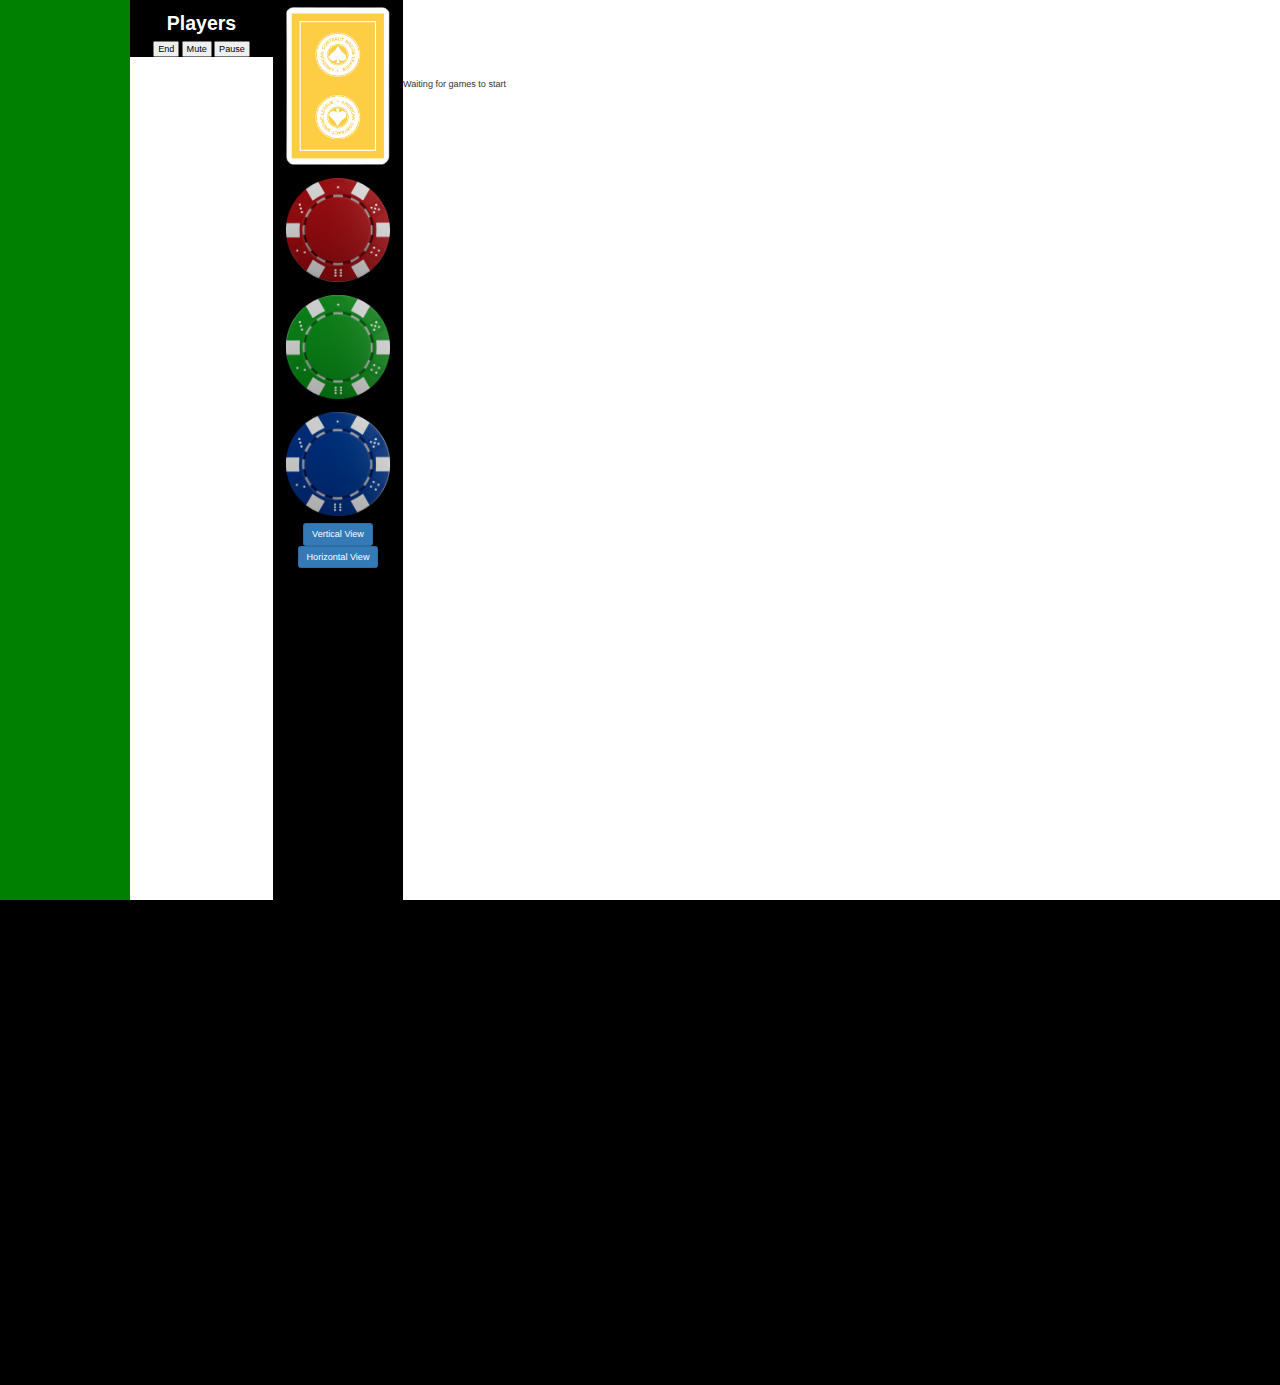
<file: views/index.html>
<html>
	<head>
		<title>Sequence Board</title>
		<link rel="stylesheet" href="https://maxcdn.bootstrapcdn.com/bootstrap/3.4.1/css/bootstrap.min.css">
		<script src="https://ajax.googleapis.com/ajax/libs/jquery/3.4.1/jquery.min.js"></script>
		<script src="https://maxcdn.bootstrapcdn.com/bootstrap/3.4.1/js/bootstrap.min.js"></script>
		<link rel="stylesheet" type="text/css" href="style/index_new.css">
	</head>
	<body>
		<div id="container">
			<div id="player_hand"></div>
			<div id="player_rotation">
				<h2><b>Players</b></h2>
				<button id="end" onclick="end()">End</button> <button id="mute" onclick="mute()">Mute</button> <button id="pause" onclick="pause()">Pause</button>
			</div>
			<div id="game_container">
				<table id="sequence_board">
				</table>
			</div>
			<div id="deck_container">
				<img id="deck" src="images/yellow_back.png" />
				<img id="red_coins" src="images/red.png" />
				<img id="green_coins" src="images/green.png" />
				<img id="blue_coins" src="images/blue.png" />
				<button type="button" class="btn btn-primary" onclick="vertical_board()">Vertical View</button>
				<button type="button" class="btn btn-primary" onclick="horizontal_board()">Horizontal View</button>
			</div>
		</div>
		<div id="wait">
			<div class="loader"></div>
			<div id="waiting_block"><p>Waiting for games to start</p></div>
		</div>
		<script src="https://cdn.pubnub.com/sdk/javascript/pubnub.4.27.6.min.js"></script>
		<script src="https://cdn.pubnub.com/webrtc/webrtc-v2.js"></script>
		
		<script type="text/javascript" src="scripts/index_new.js"></script>
	</body>
</html>
</file>
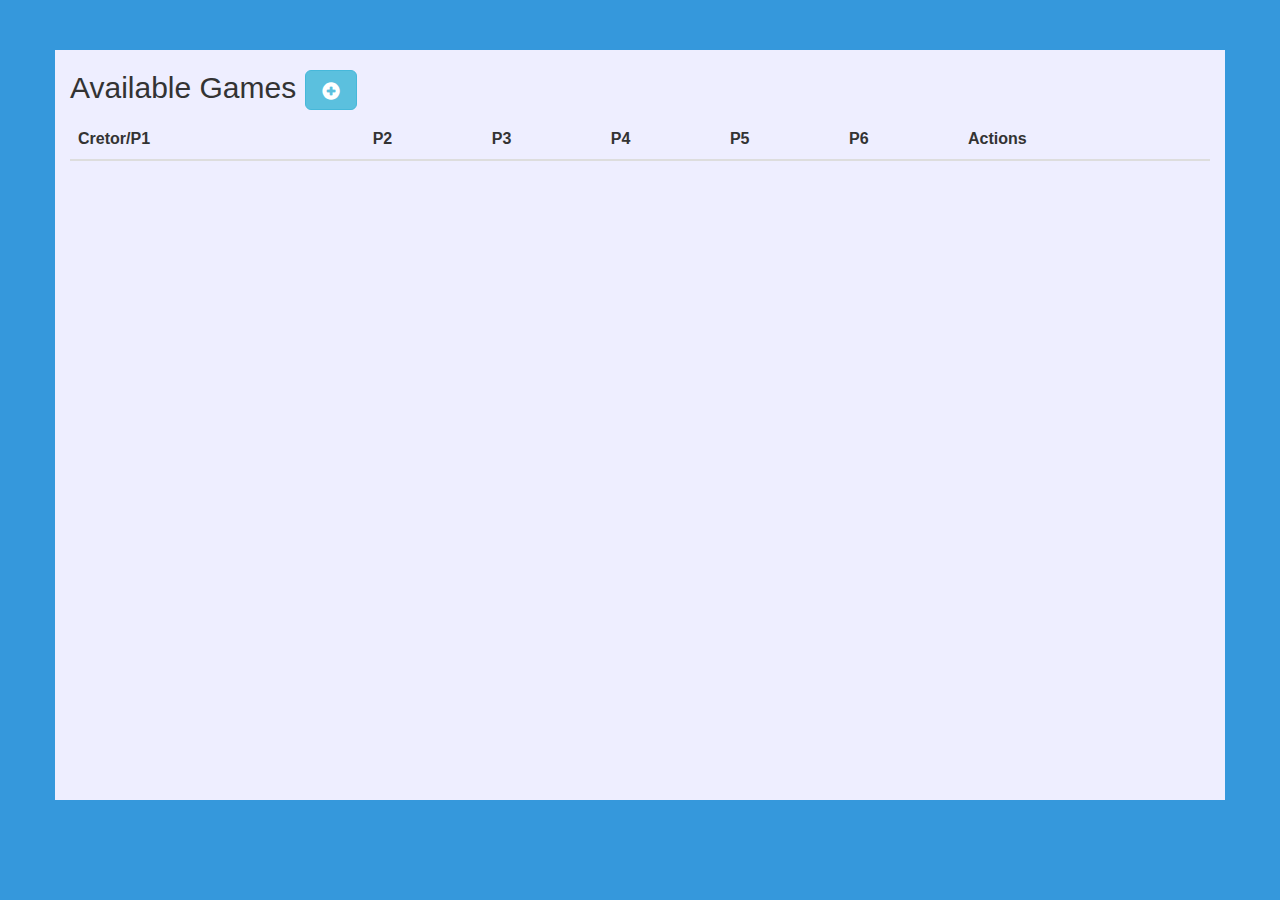
<file: views/game_list.html>
<html>
<head>
	<title>Game List</title>
	<link rel="stylesheet" href="https://maxcdn.bootstrapcdn.com/bootstrap/3.4.1/css/bootstrap.min.css">
	<script src="https://ajax.googleapis.com/ajax/libs/jquery/3.4.1/jquery.min.js"></script>
	<script src="https://maxcdn.bootstrapcdn.com/bootstrap/3.4.1/js/bootstrap.min.js"></script>
</head>
<body style="background-color:#3598dc;">
	<div class="container" style="margin-top:50px; height:750px; background-color:#EEEEFF">
		<h2>Available Games
			<a id="newGame" class="btn btn-info btn-lg">
	          <span class="glyphicon glyphicon-plus-sign"></span>
	        </a>
		</h2>
		<table class="table">
			<thead>
				<tr>
					<th>Cretor/P1</th>
					<th>P2</th>
					<th>P3</th>
					<th>P4</th>
					<th>P5</th>
					<th>P6</th>
					<th>Actions</th>
				</tr>
			</thead>
			<tbody id="availableGames">
			</tbody>
		</table>
		<script src="https://ajax.googleapis.com/ajax/libs/jquery/3.4.1/jquery.min.js"></script>
		<script type="text/javascript" src="scripts/game_list.js"></script>
	</div>
</body>
</html>
</file>
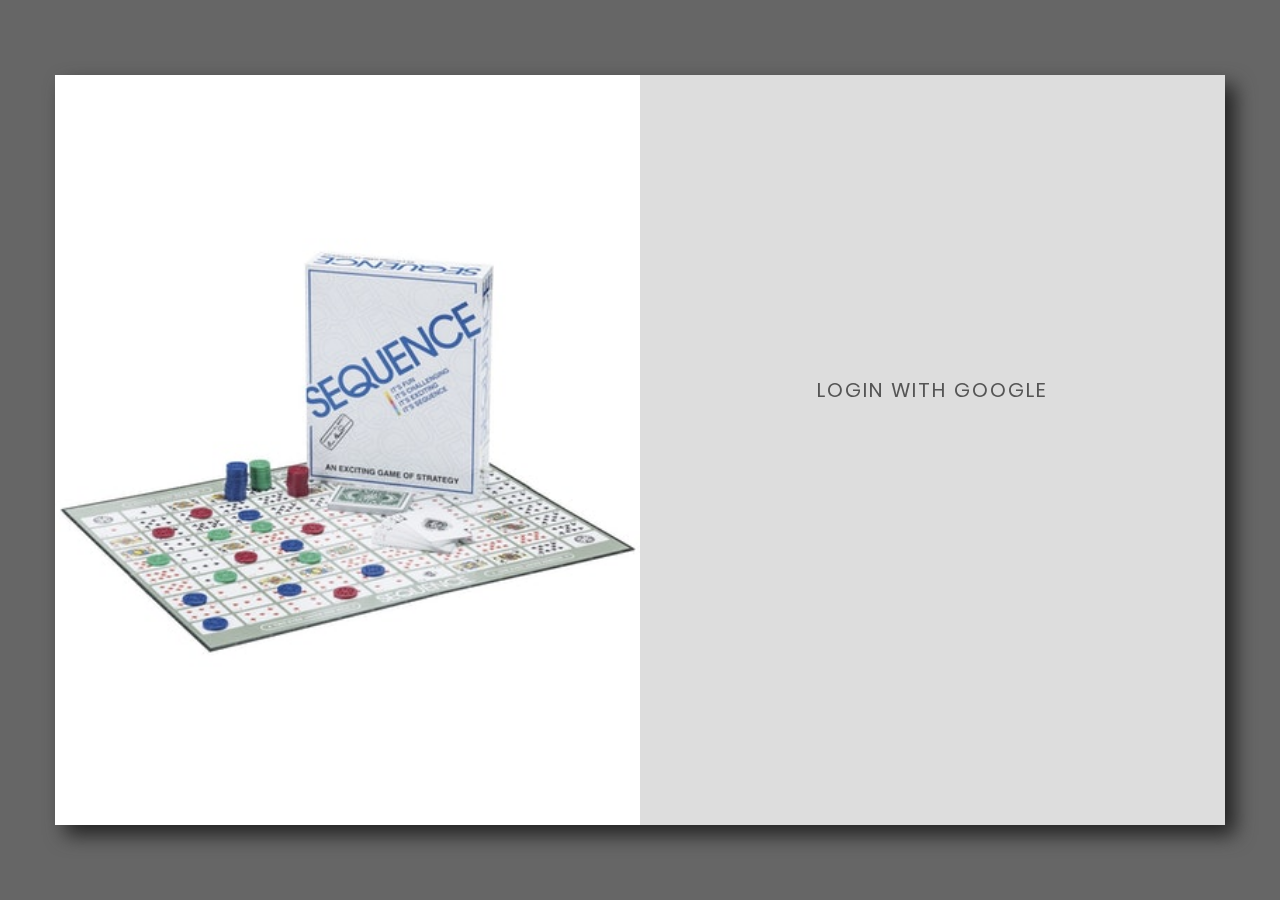
<file: views/login.html>
<!DOCTYPE html>
<html lang="en">
<head>
	<title>Login</title>
	<meta name="google-signin-scope" content="profile email">
	<meta name="google-signin-client_id" content="253584520610-k1ovdqg4a8j3puon29129pj8uium57qt.apps.googleusercontent.com">
	<script src="https://apis.google.com/js/platform.js" async defer></script>
	<script src="https://ajax.googleapis.com/ajax/libs/jquery/3.4.1/jquery.min.js"></script>
	
	<meta charset="UTF-8">
	<meta name="viewport" content="width=device-width, initial-scale=1">
<!--===============================================================================================-->
	<link rel="stylesheet" type="text/css" href="vendor/bootstrap/css/bootstrap.min.css">
<!--===============================================================================================-->
	<link rel="stylesheet" type="text/css" href="fonts/font-awesome-4.7.0/css/font-awesome.min.css">
<!--===============================================================================================-->
	<link rel="stylesheet" type="text/css" href="fonts/Linearicons-Free-v1.0.0/icon-font.min.css">
<!--===============================================================================================-->
	<link rel="stylesheet" type="text/css" href="vendor/animate/animate.css">
<!--===============================================================================================-->	
	<link rel="stylesheet" type="text/css" href="vendor/css-hamburgers/hamburgers.min.css">
<!--===============================================================================================-->
	<link rel="stylesheet" type="text/css" href="vendor/animsition/css/animsition.min.css">
<!--===============================================================================================-->
	<link rel="stylesheet" type="text/css" href="vendor/select2/select2.min.css">
<!--===============================================================================================-->	
	<link rel="stylesheet" type="text/css" href="vendor/daterangepicker/daterangepicker.css">
<!--===============================================================================================-->
	<link rel="stylesheet" type="text/css" href="css/util.css">
	<link rel="stylesheet" type="text/css" href="css/main.css">
<!--===============================================================================================-->
</head>
<body>
	<div class="limiter">
		<div class="container-login100" style="background-color:#666666;">
			<div class="wrap-login100" style="height:750px; filter: drop-shadow(10px 10px 10px #222)">
				<form class="login100-form validate-form" style="width:50%; position:relative; background-color:#DDDDDD;">
					<span class="login100-form-title p-b-34">
						Login With Google
					</span>
					
					<div class="container-login100-form-btn">
						<div class="g-signin2" data-onsuccess="onSignIn" data-theme="dark"></div>
					</div>
				</form>

				<div class="" style="width:50%; background-size:cover; background-position:center; position:relative; background-image: url('images/bg-01.jpg');"></div>
			</div>
		</div>
	</div>
	
	

	<div id="dropDownSelect1"></div>
	
	<script>
		function onSignIn(googleUser) {
			// Useful data for your client-side scripts:
			var profile = googleUser.getBasicProfile();
			console.log("ID: " + profile.getId()); // Don't send this directly to your server!
			console.log('Full Name: ' + profile.getName());
			console.log('Given Name: ' + profile.getGivenName());
			console.log('Family Name: ' + profile.getFamilyName());
			console.log("Image URL: " + profile.getImageUrl());
			console.log("Email: " + profile.getEmail());
			var id_token = googleUser.getAuthResponse().id_token;
	        $.ajax({
	        	url: document.location.origin + "/views/login",
	        	type: "POST",
	        	data: {
	        		first_name: profile.getGivenName(),
	        		last_name: profile.getFamilyName(),
	        		email_id:profile.getEmail(),
	        		auth_token: id_token,
	        		img_url: profile.getImageUrl()
	        	},
	        	success: function(data) {
	        		document.cookie = "email_id=" + profile.getEmail();
		        	document.cookie = "auth_token=" + id_token;
		        	document.location.href = document.location.origin + "/views/game_list";
	        	}
	        });
		}
	</script>
</body>
</html>
</file>
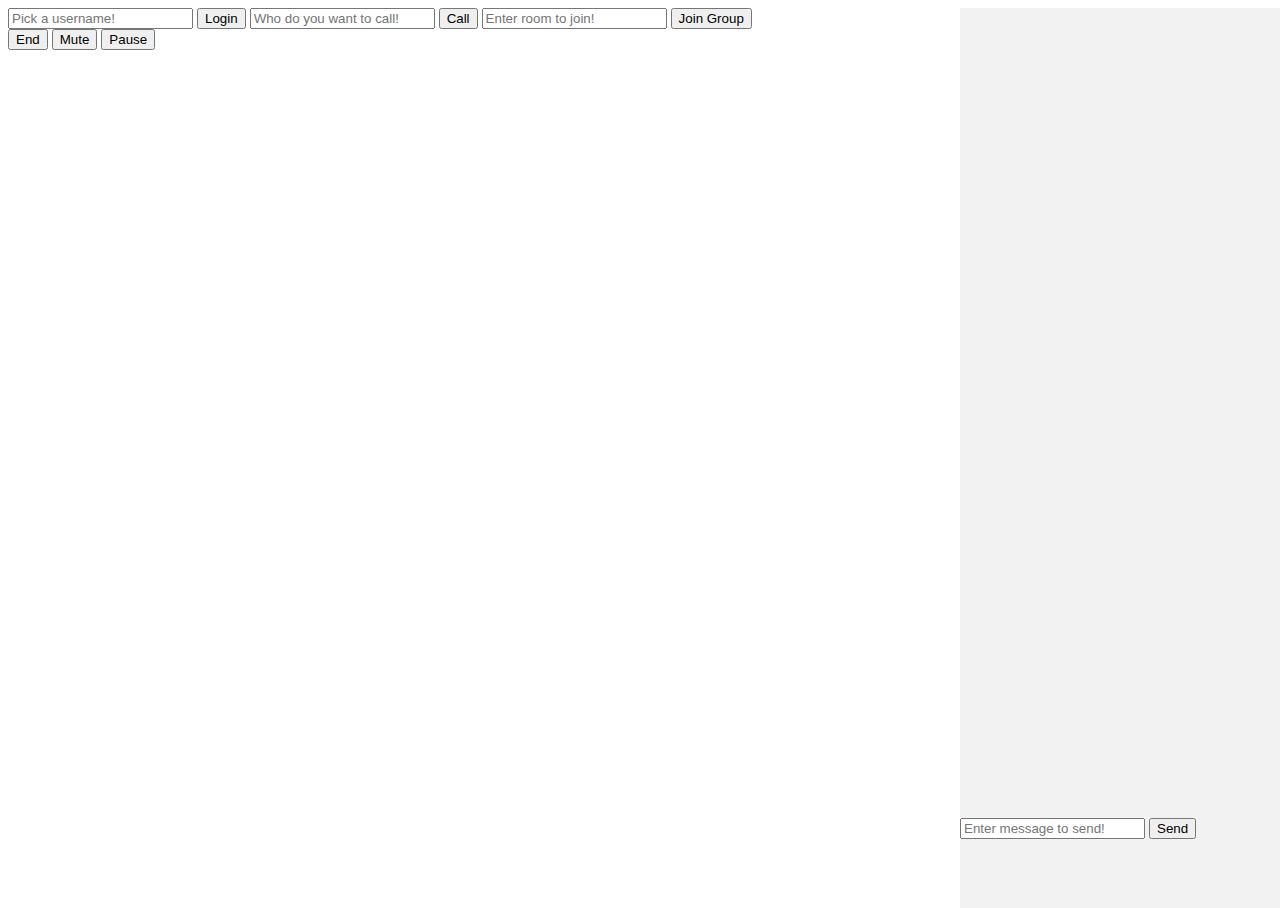
<file: views/videocall.html>
<html>
	<head>
		<script src="https://ajax.googleapis.com/ajax/libs/jquery/2.1.3/jquery.min.js"></script>
		<script src="https://cdn.pubnub.com/sdk/javascript/pubnub.4.28.0.js"></script>
		<script src="https://cdn.pubnub.com/webrtc/webrtc-v2.js"></script>
		<script type="text/javascript" src="scripts/vidcall.js"></script>
		<link rel="stylesheet" type="text/css" href="style/vidcall.css">
	</head>
	<body>
		<div id="main_continer">
		    <input type="text" name="username" id="username" placeholder="Pick a username!" />
		    <button onclick="login()">Login</button>
			
			<input type="text" id="number" name="number" placeholder="Who do you want to call!" />
			<button onclick="makeCall()">Call</button>
			
			<input type="text" id="room" name="room" placeholder="Enter room to join!" />
			<button onclick="joinRoom()">Join Group</button>

			
			<div id="inCall"> <!-- Buttons for in call features -->
				<button id="end" onclick="end()">End</button> <button id="mute" onclick="mute()">Mute</button> <button id="pause" onclick="pause()">Pause</button>
			</div>
			<div id="vid-thumb"></div>
			<div id="vid-box"></div>
		</div>
		<div id="chat">
			<div id="chatDisplay"></div>
			<input type="text" id="chatbox" name="room" placeholder="Enter message to send!" />
			<button onclick="sendText()">Send</button>
		</div>
	</body>
</html>
</file>
<file: views/style/index_new.css>
body {
	background-color: black;
	zoom: 65%;
}
.board_card {
	width: 195px;
	height: 130px;
	padding: 10px;
	position: absolute;
	top: 0px;
	left: 0px;
}
td {
	position: relative;
	width: 215px;
	height: 150px;
}
.R {
	position: absolute;
	top: 50%;
	left: 50%;
	width: 100px;
	height: 100px;
	z-index: 2;
	margin-left: -50px;
	margin-top: -50px;
	filter: drop-shadow(5px 5px 5px #222);
	
}
.G {
	position: absolute;
	top: 50%;
	left: 50%;
	width: 100px;
	height: 100px;
	z-index: 2;
	margin-left: -50px;
	margin-top: -50px;
	filter: drop-shadow(5px 5px 5px #222);
}
.B {
	position: absolute;
	top: 50%;
	left: 50%;
	width: 100px;
	height: 100px;
	z-index: 2;
	margin-left: -50px;
	margin-top: -50px;
	filter: drop-shadow(5px 5px 5px #222);
}
#player_hand {
	width: 200px;
	height: 100%;
	background-color: green;
	text-align: center;
	display: block;
	float: left;
}
.player_card {
	width: 150px;
	margin: 5px;
	color: black;
}
#container {
	width: 100%;
}
#player_rotation {
	float: left;
	width: 220px;
	text-align: center;
	display: block;
	background-color: black;
	color: white;
}
#game_container {
	float: left;
	background-color: white;
}
#deck_container {
	background-color: black;
	width: 200px;
	height: 100%;
	text-align: center;
	display: block;
	float: left;
}
.player_image {
	width: 200px;
	padding: 10px;
}
.active_image {
	width: 200px;
	padding: 10px;
	background-color: yellow;
}
#red_coins {
	width: 180px;
	padding: 10px;
}
#green_coins {
	width: 180px;
	padding: 10px;
}
#blue_coins {
	width: 180px;
	padding: 10px;
}
#deck {
	width: 180px;
	padding: 10px;
}
#moving_image {
	position: absolute;
	width: 125px;
	z-index: 2;
}
.loader {
	top: 50%;
	left: 50%;
	border: 16px solid #f3f3f3;
	border-radius: 50%;
	border-top: 16px solid #3498db;
	width: 120px;
	height: 120px;
	-webkit-animation: spin 2s linear infinite; /* Safari */
	animation: spin 2s linear infinite;
}

/* Safari */
@-webkit-keyframes spin {
  0% { -webkit-transform: rotate(0deg); }
  100% { -webkit-transform: rotate(360deg); }
}

@keyframes spin {
  0% { transform: rotate(0deg); }
  100% { transform: rotate(360deg); }
}
#waiting_block {
	top: 50%;
	left: 50%;
}
#wait {
	width: 100%;
	height: 100%;
	background-color: white;
}
button {
	color: black;
}
</file>
<file: views/vendor/daterangepicker/daterangepicker.css>
.daterangepicker {
  position: absolute;
  color: inherit;
  background-color: #fff;
  border-radius: 4px;
  width: 278px;
  padding: 4px;
  margin-top: 1px;
  top: 100px;
  left: 20px;
  /* Calendars */ }
  .daterangepicker:before, .daterangepicker:after {
    position: absolute;
    display: inline-block;
    border-bottom-color: rgba(0, 0, 0, 0.2);
    content: ''; }
  .daterangepicker:before {
    top: -7px;
    border-right: 7px solid transparent;
    border-left: 7px solid transparent;
    border-bottom: 7px solid #ccc; }
  .daterangepicker:after {
    top: -6px;
    border-right: 6px solid transparent;
    border-bottom: 6px solid #fff;
    border-left: 6px solid transparent; }
  .daterangepicker.opensleft:before {
    right: 9px; }
  .daterangepicker.opensleft:after {
    right: 10px; }
  .daterangepicker.openscenter:before {
    left: 0;
    right: 0;
    width: 0;
    margin-left: auto;
    margin-right: auto; }
  .daterangepicker.openscenter:after {
    left: 0;
    right: 0;
    width: 0;
    margin-left: auto;
    margin-right: auto; }
  .daterangepicker.opensright:before {
    left: 9px; }
  .daterangepicker.opensright:after {
    left: 10px; }
  .daterangepicker.dropup {
    margin-top: -5px; }
    .daterangepicker.dropup:before {
      top: initial;
      bottom: -7px;
      border-bottom: initial;
      border-top: 7px solid #ccc; }
    .daterangepicker.dropup:after {
      top: initial;
      bottom: -6px;
      border-bottom: initial;
      border-top: 6px solid #fff; }
  .daterangepicker.dropdown-menu {
    max-width: none;
    z-index: 3001; }
  .daterangepicker.single .ranges, .daterangepicker.single .calendar {
    float: none; }
  .daterangepicker.show-calendar .calendar {
    display: block; }
  .daterangepicker .calendar {
    display: none;
    max-width: 270px;
    margin: 4px; }
    .daterangepicker .calendar.single .calendar-table {
      border: none; }
    .daterangepicker .calendar th, .daterangepicker .calendar td {
      white-space: nowrap;
      text-align: center;
      min-width: 32px; }
  .daterangepicker .calendar-table {
    border: 1px solid #fff;
    padding: 4px;
    border-radius: 4px;
    background-color: #fff; }
  .daterangepicker table {
    width: 100%;
    margin: 0; }
  .daterangepicker td, .daterangepicker th {
    text-align: center;
    width: 20px;
    height: 20px;
    border-radius: 4px;
    border: 1px solid transparent;
    white-space: nowrap;
    cursor: pointer; }
    .daterangepicker td.available:hover, .daterangepicker th.available:hover {
      background-color: #eee;
      border-color: transparent;
      color: inherit; }
    .daterangepicker td.week, .daterangepicker th.week {
      font-size: 80%;
      color: #ccc; }
  .daterangepicker td.off, .daterangepicker td.off.in-range, .daterangepicker td.off.start-date, .daterangepicker td.off.end-date {
    background-color: #fff;
    border-color: transparent;
    color: #999; }
  .daterangepicker td.in-range {
    background-color: #ebf4f8;
    border-color: transparent;
    color: #000;
    border-radius: 0; }
  .daterangepicker td.start-date {
    border-radius: 4px 0 0 4px; }
  .daterangepicker td.end-date {
    border-radius: 0 4px 4px 0; }
  .daterangepicker td.start-date.end-date {
    border-radius: 4px; }
  .daterangepicker td.active, .daterangepicker td.active:hover {
    background-color: #357ebd;
    border-color: transparent;
    color: #fff; }
  .daterangepicker th.month {
    width: auto; }
  .daterangepicker td.disabled, .daterangepicker option.disabled {
    color: #999;
    cursor: not-allowed;
    text-decoration: line-through; }
  .daterangepicker select.monthselect, .daterangepicker select.yearselect {
    font-size: 12px;
    padding: 1px;
    height: auto;
    margin: 0;
    cursor: default; }
  .daterangepicker select.monthselect {
    margin-right: 2%;
    width: 56%; }
  .daterangepicker select.yearselect {
    width: 40%; }
  .daterangepicker select.hourselect, .daterangepicker select.minuteselect, .daterangepicker select.secondselect, .daterangepicker select.ampmselect {
    width: 50px;
    margin-bottom: 0; }
  .daterangepicker .input-mini {
    border: 1px solid #ccc;
    border-radius: 4px;
    color: #555;
    height: 30px;
    line-height: 30px;
    display: block;
    vertical-align: middle;
    margin: 0 0 5px 0;
    padding: 0 6px 0 28px;
    width: 100%; }
    .daterangepicker .input-mini.active {
      border: 1px solid #08c;
      border-radius: 4px; }
  .daterangepicker .daterangepicker_input {
    position: relative; }
    .daterangepicker .daterangepicker_input i {
      position: absolute;
      left: 8px;
      top: 8px; }
  .daterangepicker.rtl .input-mini {
    padding-right: 28px;
    padding-left: 6px; }
  .daterangepicker.rtl .daterangepicker_input i {
    left: auto;
    right: 8px; }
  .daterangepicker .calendar-time {
    text-align: center;
    margin: 5px auto;
    line-height: 30px;
    position: relative;
    padding-left: 28px; }
    .daterangepicker .calendar-time select.disabled {
      color: #ccc;
      cursor: not-allowed; }

.ranges {
  font-size: 11px;
  float: none;
  margin: 4px;
  text-align: left; }
  .ranges ul {
    list-style: none;
    margin: 0 auto;
    padding: 0;
    width: 100%; }
  .ranges li {
    font-size: 13px;
    background-color: #f5f5f5;
    border: 1px solid #f5f5f5;
    border-radius: 4px;
    color: #08c;
    padding: 3px 12px;
    margin-bottom: 8px;
    cursor: pointer; }
    .ranges li:hover {
      background-color: #08c;
      border: 1px solid #08c;
      color: #fff; }
    .ranges li.active {
      background-color: #08c;
      border: 1px solid #08c;
      color: #fff; }

/*  Larger Screen Styling */
@media (min-width: 564px) {
  .daterangepicker {
    width: auto; }
    .daterangepicker .ranges ul {
      width: 160px; }
    .daterangepicker.single .ranges ul {
      width: 100%; }
    .daterangepicker.single .calendar.left {
      clear: none; }
    .daterangepicker.single.ltr .ranges, .daterangepicker.single.ltr .calendar {
      float: left; }
    .daterangepicker.single.rtl .ranges, .daterangepicker.single.rtl .calendar {
      float: right; }
    .daterangepicker.ltr {
      direction: ltr;
      text-align: left; }
      .daterangepicker.ltr .calendar.left {
        clear: left;
        margin-right: 0; }
        .daterangepicker.ltr .calendar.left .calendar-table {
          border-right: none;
          border-top-right-radius: 0;
          border-bottom-right-radius: 0; }
      .daterangepicker.ltr .calendar.right {
        margin-left: 0; }
        .daterangepicker.ltr .calendar.right .calendar-table {
          border-left: none;
          border-top-left-radius: 0;
          border-bottom-left-radius: 0; }
      .daterangepicker.ltr .left .daterangepicker_input {
        padding-right: 12px; }
      .daterangepicker.ltr .calendar.left .calendar-table {
        padding-right: 12px; }
      .daterangepicker.ltr .ranges, .daterangepicker.ltr .calendar {
        float: left; }
    .daterangepicker.rtl {
      direction: rtl;
      text-align: right; }
      .daterangepicker.rtl .calendar.left {
        clear: right;
        margin-left: 0; }
        .daterangepicker.rtl .calendar.left .calendar-table {
          border-left: none;
          border-top-left-radius: 0;
          border-bottom-left-radius: 0; }
      .daterangepicker.rtl .calendar.right {
        margin-right: 0; }
        .daterangepicker.rtl .calendar.right .calendar-table {
          border-right: none;
          border-top-right-radius: 0;
          border-bottom-right-radius: 0; }
      .daterangepicker.rtl .left .daterangepicker_input {
        padding-left: 12px; }
      .daterangepicker.rtl .calendar.left .calendar-table {
        padding-left: 12px; }
      .daterangepicker.rtl .ranges, .daterangepicker.rtl .calendar {
        text-align: right;
        float: right; } }
@media (min-width: 730px) {
  .daterangepicker .ranges {
    width: auto; }
  .daterangepicker.ltr .ranges {
    float: left; }
  .daterangepicker.rtl .ranges {
    float: right; }
  .daterangepicker .calendar.left {
    clear: none !important; } }
</file>
<file: views/css/util.css>
/*[ FONT SIZE ]
///////////////////////////////////////////////////////////
*/
.fs-1 {font-size: 1px;}
.fs-2 {font-size: 2px;}
.fs-3 {font-size: 3px;}
.fs-4 {font-size: 4px;}
.fs-5 {font-size: 5px;}
.fs-6 {font-size: 6px;}
.fs-7 {font-size: 7px;}
.fs-8 {font-size: 8px;}
.fs-9 {font-size: 9px;}
.fs-10 {font-size: 10px;}
.fs-11 {font-size: 11px;}
.fs-12 {font-size: 12px;}
.fs-13 {font-size: 13px;}
.fs-14 {font-size: 14px;}
.fs-15 {font-size: 15px;}
.fs-16 {font-size: 16px;}
.fs-17 {font-size: 17px;}
.fs-18 {font-size: 18px;}
.fs-19 {font-size: 19px;}
.fs-20 {font-size: 20px;}
.fs-21 {font-size: 21px;}
.fs-22 {font-size: 22px;}
.fs-23 {font-size: 23px;}
.fs-24 {font-size: 24px;}
.fs-25 {font-size: 25px;}
.fs-26 {font-size: 26px;}
.fs-27 {font-size: 27px;}
.fs-28 {font-size: 28px;}
.fs-29 {font-size: 29px;}
.fs-30 {font-size: 30px;}
.fs-31 {font-size: 31px;}
.fs-32 {font-size: 32px;}
.fs-33 {font-size: 33px;}
.fs-34 {font-size: 34px;}
.fs-35 {font-size: 35px;}
.fs-36 {font-size: 36px;}
.fs-37 {font-size: 37px;}
.fs-38 {font-size: 38px;}
.fs-39 {font-size: 39px;}
.fs-40 {font-size: 40px;}
.fs-41 {font-size: 41px;}
.fs-42 {font-size: 42px;}
.fs-43 {font-size: 43px;}
.fs-44 {font-size: 44px;}
.fs-45 {font-size: 45px;}
.fs-46 {font-size: 46px;}
.fs-47 {font-size: 47px;}
.fs-48 {font-size: 48px;}
.fs-49 {font-size: 49px;}
.fs-50 {font-size: 50px;}
.fs-51 {font-size: 51px;}
.fs-52 {font-size: 52px;}
.fs-53 {font-size: 53px;}
.fs-54 {font-size: 54px;}
.fs-55 {font-size: 55px;}
.fs-56 {font-size: 56px;}
.fs-57 {font-size: 57px;}
.fs-58 {font-size: 58px;}
.fs-59 {font-size: 59px;}
.fs-60 {font-size: 60px;}
.fs-61 {font-size: 61px;}
.fs-62 {font-size: 62px;}
.fs-63 {font-size: 63px;}
.fs-64 {font-size: 64px;}
.fs-65 {font-size: 65px;}
.fs-66 {font-size: 66px;}
.fs-67 {font-size: 67px;}
.fs-68 {font-size: 68px;}
.fs-69 {font-size: 69px;}
.fs-70 {font-size: 70px;}
.fs-71 {font-size: 71px;}
.fs-72 {font-size: 72px;}
.fs-73 {font-size: 73px;}
.fs-74 {font-size: 74px;}
.fs-75 {font-size: 75px;}
.fs-76 {font-size: 76px;}
.fs-77 {font-size: 77px;}
.fs-78 {font-size: 78px;}
.fs-79 {font-size: 79px;}
.fs-80 {font-size: 80px;}
.fs-81 {font-size: 81px;}
.fs-82 {font-size: 82px;}
.fs-83 {font-size: 83px;}
.fs-84 {font-size: 84px;}
.fs-85 {font-size: 85px;}
.fs-86 {font-size: 86px;}
.fs-87 {font-size: 87px;}
.fs-88 {font-size: 88px;}
.fs-89 {font-size: 89px;}
.fs-90 {font-size: 90px;}
.fs-91 {font-size: 91px;}
.fs-92 {font-size: 92px;}
.fs-93 {font-size: 93px;}
.fs-94 {font-size: 94px;}
.fs-95 {font-size: 95px;}
.fs-96 {font-size: 96px;}
.fs-97 {font-size: 97px;}
.fs-98 {font-size: 98px;}
.fs-99 {font-size: 99px;}
.fs-100 {font-size: 100px;}
.fs-101 {font-size: 101px;}
.fs-102 {font-size: 102px;}
.fs-103 {font-size: 103px;}
.fs-104 {font-size: 104px;}
.fs-105 {font-size: 105px;}
.fs-106 {font-size: 106px;}
.fs-107 {font-size: 107px;}
.fs-108 {font-size: 108px;}
.fs-109 {font-size: 109px;}
.fs-110 {font-size: 110px;}
.fs-111 {font-size: 111px;}
.fs-112 {font-size: 112px;}
.fs-113 {font-size: 113px;}
.fs-114 {font-size: 114px;}
.fs-115 {font-size: 115px;}
.fs-116 {font-size: 116px;}
.fs-117 {font-size: 117px;}
.fs-118 {font-size: 118px;}
.fs-119 {font-size: 119px;}
.fs-120 {font-size: 120px;}
.fs-121 {font-size: 121px;}
.fs-122 {font-size: 122px;}
.fs-123 {font-size: 123px;}
.fs-124 {font-size: 124px;}
.fs-125 {font-size: 125px;}
.fs-126 {font-size: 126px;}
.fs-127 {font-size: 127px;}
.fs-128 {font-size: 128px;}
.fs-129 {font-size: 129px;}
.fs-130 {font-size: 130px;}
.fs-131 {font-size: 131px;}
.fs-132 {font-size: 132px;}
.fs-133 {font-size: 133px;}
.fs-134 {font-size: 134px;}
.fs-135 {font-size: 135px;}
.fs-136 {font-size: 136px;}
.fs-137 {font-size: 137px;}
.fs-138 {font-size: 138px;}
.fs-139 {font-size: 139px;}
.fs-140 {font-size: 140px;}
.fs-141 {font-size: 141px;}
.fs-142 {font-size: 142px;}
.fs-143 {font-size: 143px;}
.fs-144 {font-size: 144px;}
.fs-145 {font-size: 145px;}
.fs-146 {font-size: 146px;}
.fs-147 {font-size: 147px;}
.fs-148 {font-size: 148px;}
.fs-149 {font-size: 149px;}
.fs-150 {font-size: 150px;}
.fs-151 {font-size: 151px;}
.fs-152 {font-size: 152px;}
.fs-153 {font-size: 153px;}
.fs-154 {font-size: 154px;}
.fs-155 {font-size: 155px;}
.fs-156 {font-size: 156px;}
.fs-157 {font-size: 157px;}
.fs-158 {font-size: 158px;}
.fs-159 {font-size: 159px;}
.fs-160 {font-size: 160px;}
.fs-161 {font-size: 161px;}
.fs-162 {font-size: 162px;}
.fs-163 {font-size: 163px;}
.fs-164 {font-size: 164px;}
.fs-165 {font-size: 165px;}
.fs-166 {font-size: 166px;}
.fs-167 {font-size: 167px;}
.fs-168 {font-size: 168px;}
.fs-169 {font-size: 169px;}
.fs-170 {font-size: 170px;}
.fs-171 {font-size: 171px;}
.fs-172 {font-size: 172px;}
.fs-173 {font-size: 173px;}
.fs-174 {font-size: 174px;}
.fs-175 {font-size: 175px;}
.fs-176 {font-size: 176px;}
.fs-177 {font-size: 177px;}
.fs-178 {font-size: 178px;}
.fs-179 {font-size: 179px;}
.fs-180 {font-size: 180px;}
.fs-181 {font-size: 181px;}
.fs-182 {font-size: 182px;}
.fs-183 {font-size: 183px;}
.fs-184 {font-size: 184px;}
.fs-185 {font-size: 185px;}
.fs-186 {font-size: 186px;}
.fs-187 {font-size: 187px;}
.fs-188 {font-size: 188px;}
.fs-189 {font-size: 189px;}
.fs-190 {font-size: 190px;}
.fs-191 {font-size: 191px;}
.fs-192 {font-size: 192px;}
.fs-193 {font-size: 193px;}
.fs-194 {font-size: 194px;}
.fs-195 {font-size: 195px;}
.fs-196 {font-size: 196px;}
.fs-197 {font-size: 197px;}
.fs-198 {font-size: 198px;}
.fs-199 {font-size: 199px;}
.fs-200 {font-size: 200px;}

/*[ PADDING ]
///////////////////////////////////////////////////////////
*/
.p-t-0 {padding-top: 0px;}
.p-t-1 {padding-top: 1px;}
.p-t-2 {padding-top: 2px;}
.p-t-3 {padding-top: 3px;}
.p-t-4 {padding-top: 4px;}
.p-t-5 {padding-top: 5px;}
.p-t-6 {padding-top: 6px;}
.p-t-7 {padding-top: 7px;}
.p-t-8 {padding-top: 8px;}
.p-t-9 {padding-top: 9px;}
.p-t-10 {padding-top: 10px;}
.p-t-11 {padding-top: 11px;}
.p-t-12 {padding-top: 12px;}
.p-t-13 {padding-top: 13px;}
.p-t-14 {padding-top: 14px;}
.p-t-15 {padding-top: 15px;}
.p-t-16 {padding-top: 16px;}
.p-t-17 {padding-top: 17px;}
.p-t-18 {padding-top: 18px;}
.p-t-19 {padding-top: 19px;}
.p-t-20 {padding-top: 20px;}
.p-t-21 {padding-top: 21px;}
.p-t-22 {padding-top: 22px;}
.p-t-23 {padding-top: 23px;}
.p-t-24 {padding-top: 24px;}
.p-t-25 {padding-top: 25px;}
.p-t-26 {padding-top: 26px;}
.p-t-27 {padding-top: 27px;}
.p-t-28 {padding-top: 28px;}
.p-t-29 {padding-top: 29px;}
.p-t-30 {padding-top: 30px;}
.p-t-31 {padding-top: 31px;}
.p-t-32 {padding-top: 32px;}
.p-t-33 {padding-top: 33px;}
.p-t-34 {padding-top: 34px;}
.p-t-35 {padding-top: 35px;}
.p-t-36 {padding-top: 36px;}
.p-t-37 {padding-top: 37px;}
.p-t-38 {padding-top: 38px;}
.p-t-39 {padding-top: 39px;}
.p-t-40 {padding-top: 40px;}
.p-t-41 {padding-top: 41px;}
.p-t-42 {padding-top: 42px;}
.p-t-43 {padding-top: 43px;}
.p-t-44 {padding-top: 44px;}
.p-t-45 {padding-top: 45px;}
.p-t-46 {padding-top: 46px;}
.p-t-47 {padding-top: 47px;}
.p-t-48 {padding-top: 48px;}
.p-t-49 {padding-top: 49px;}
.p-t-50 {padding-top: 50px;}
.p-t-51 {padding-top: 51px;}
.p-t-52 {padding-top: 52px;}
.p-t-53 {padding-top: 53px;}
.p-t-54 {padding-top: 54px;}
.p-t-55 {padding-top: 55px;}
.p-t-56 {padding-top: 56px;}
.p-t-57 {padding-top: 57px;}
.p-t-58 {padding-top: 58px;}
.p-t-59 {padding-top: 59px;}
.p-t-60 {padding-top: 60px;}
.p-t-61 {padding-top: 61px;}
.p-t-62 {padding-top: 62px;}
.p-t-63 {padding-top: 63px;}
.p-t-64 {padding-top: 64px;}
.p-t-65 {padding-top: 65px;}
.p-t-66 {padding-top: 66px;}
.p-t-67 {padding-top: 67px;}
.p-t-68 {padding-top: 68px;}
.p-t-69 {padding-top: 69px;}
.p-t-70 {padding-top: 70px;}
.p-t-71 {padding-top: 71px;}
.p-t-72 {padding-top: 72px;}
.p-t-73 {padding-top: 73px;}
.p-t-74 {padding-top: 74px;}
.p-t-75 {padding-top: 75px;}
.p-t-76 {padding-top: 76px;}
.p-t-77 {padding-top: 77px;}
.p-t-78 {padding-top: 78px;}
.p-t-79 {padding-top: 79px;}
.p-t-80 {padding-top: 80px;}
.p-t-81 {padding-top: 81px;}
.p-t-82 {padding-top: 82px;}
.p-t-83 {padding-top: 83px;}
.p-t-84 {padding-top: 84px;}
.p-t-85 {padding-top: 85px;}
.p-t-86 {padding-top: 86px;}
.p-t-87 {padding-top: 87px;}
.p-t-88 {padding-top: 88px;}
.p-t-89 {padding-top: 89px;}
.p-t-90 {padding-top: 90px;}
.p-t-91 {padding-top: 91px;}
.p-t-92 {padding-top: 92px;}
.p-t-93 {padding-top: 93px;}
.p-t-94 {padding-top: 94px;}
.p-t-95 {padding-top: 95px;}
.p-t-96 {padding-top: 96px;}
.p-t-97 {padding-top: 97px;}
.p-t-98 {padding-top: 98px;}
.p-t-99 {padding-top: 99px;}
.p-t-100 {padding-top: 100px;}
.p-t-101 {padding-top: 101px;}
.p-t-102 {padding-top: 102px;}
.p-t-103 {padding-top: 103px;}
.p-t-104 {padding-top: 104px;}
.p-t-105 {padding-top: 105px;}
.p-t-106 {padding-top: 106px;}
.p-t-107 {padding-top: 107px;}
.p-t-108 {padding-top: 108px;}
.p-t-109 {padding-top: 109px;}
.p-t-110 {padding-top: 110px;}
.p-t-111 {padding-top: 111px;}
.p-t-112 {padding-top: 112px;}
.p-t-113 {padding-top: 113px;}
.p-t-114 {padding-top: 114px;}
.p-t-115 {padding-top: 115px;}
.p-t-116 {padding-top: 116px;}
.p-t-117 {padding-top: 117px;}
.p-t-118 {padding-top: 118px;}
.p-t-119 {padding-top: 119px;}
.p-t-120 {padding-top: 120px;}
.p-t-121 {padding-top: 121px;}
.p-t-122 {padding-top: 122px;}
.p-t-123 {padding-top: 123px;}
.p-t-124 {padding-top: 124px;}
.p-t-125 {padding-top: 125px;}
.p-t-126 {padding-top: 126px;}
.p-t-127 {padding-top: 127px;}
.p-t-128 {padding-top: 128px;}
.p-t-129 {padding-top: 129px;}
.p-t-130 {padding-top: 130px;}
.p-t-131 {padding-top: 131px;}
.p-t-132 {padding-top: 132px;}
.p-t-133 {padding-top: 133px;}
.p-t-134 {padding-top: 134px;}
.p-t-135 {padding-top: 135px;}
.p-t-136 {padding-top: 136px;}
.p-t-137 {padding-top: 137px;}
.p-t-138 {padding-top: 138px;}
.p-t-139 {padding-top: 139px;}
.p-t-140 {padding-top: 140px;}
.p-t-141 {padding-top: 141px;}
.p-t-142 {padding-top: 142px;}
.p-t-143 {padding-top: 143px;}
.p-t-144 {padding-top: 144px;}
.p-t-145 {padding-top: 145px;}
.p-t-146 {padding-top: 146px;}
.p-t-147 {padding-top: 147px;}
.p-t-148 {padding-top: 148px;}
.p-t-149 {padding-top: 149px;}
.p-t-150 {padding-top: 150px;}
.p-t-151 {padding-top: 151px;}
.p-t-152 {padding-top: 152px;}
.p-t-153 {padding-top: 153px;}
.p-t-154 {padding-top: 154px;}
.p-t-155 {padding-top: 155px;}
.p-t-156 {padding-top: 156px;}
.p-t-157 {padding-top: 157px;}
.p-t-158 {padding-top: 158px;}
.p-t-159 {padding-top: 159px;}
.p-t-160 {padding-top: 160px;}
.p-t-161 {padding-top: 161px;}
.p-t-162 {padding-top: 162px;}
.p-t-163 {padding-top: 163px;}
.p-t-164 {padding-top: 164px;}
.p-t-165 {padding-top: 165px;}
.p-t-166 {padding-top: 166px;}
.p-t-167 {padding-top: 167px;}
.p-t-168 {padding-top: 168px;}
.p-t-169 {padding-top: 169px;}
.p-t-170 {padding-top: 170px;}
.p-t-171 {padding-top: 171px;}
.p-t-172 {padding-top: 172px;}
.p-t-173 {padding-top: 173px;}
.p-t-174 {padding-top: 174px;}
.p-t-175 {padding-top: 175px;}
.p-t-176 {padding-top: 176px;}
.p-t-177 {padding-top: 177px;}
.p-t-178 {padding-top: 178px;}
.p-t-179 {padding-top: 179px;}
.p-t-180 {padding-top: 180px;}
.p-t-181 {padding-top: 181px;}
.p-t-182 {padding-top: 182px;}
.p-t-183 {padding-top: 183px;}
.p-t-184 {padding-top: 184px;}
.p-t-185 {padding-top: 185px;}
.p-t-186 {padding-top: 186px;}
.p-t-187 {padding-top: 187px;}
.p-t-188 {padding-top: 188px;}
.p-t-189 {padding-top: 189px;}
.p-t-190 {padding-top: 190px;}
.p-t-191 {padding-top: 191px;}
.p-t-192 {padding-top: 192px;}
.p-t-193 {padding-top: 193px;}
.p-t-194 {padding-top: 194px;}
.p-t-195 {padding-top: 195px;}
.p-t-196 {padding-top: 196px;}
.p-t-197 {padding-top: 197px;}
.p-t-198 {padding-top: 198px;}
.p-t-199 {padding-top: 199px;}
.p-t-200 {padding-top: 200px;}
.p-t-201 {padding-top: 201px;}
.p-t-202 {padding-top: 202px;}
.p-t-203 {padding-top: 203px;}
.p-t-204 {padding-top: 204px;}
.p-t-205 {padding-top: 205px;}
.p-t-206 {padding-top: 206px;}
.p-t-207 {padding-top: 207px;}
.p-t-208 {padding-top: 208px;}
.p-t-209 {padding-top: 209px;}
.p-t-210 {padding-top: 210px;}
.p-t-211 {padding-top: 211px;}
.p-t-212 {padding-top: 212px;}
.p-t-213 {padding-top: 213px;}
.p-t-214 {padding-top: 214px;}
.p-t-215 {padding-top: 215px;}
.p-t-216 {padding-top: 216px;}
.p-t-217 {padding-top: 217px;}
.p-t-218 {padding-top: 218px;}
.p-t-219 {padding-top: 219px;}
.p-t-220 {padding-top: 220px;}
.p-t-221 {padding-top: 221px;}
.p-t-222 {padding-top: 222px;}
.p-t-223 {padding-top: 223px;}
.p-t-224 {padding-top: 224px;}
.p-t-225 {padding-top: 225px;}
.p-t-226 {padding-top: 226px;}
.p-t-227 {padding-top: 227px;}
.p-t-228 {padding-top: 228px;}
.p-t-229 {padding-top: 229px;}
.p-t-230 {padding-top: 230px;}
.p-t-231 {padding-top: 231px;}
.p-t-232 {padding-top: 232px;}
.p-t-233 {padding-top: 233px;}
.p-t-234 {padding-top: 234px;}
.p-t-235 {padding-top: 235px;}
.p-t-236 {padding-top: 236px;}
.p-t-237 {padding-top: 237px;}
.p-t-238 {padding-top: 238px;}
.p-t-239 {padding-top: 239px;}
.p-t-240 {padding-top: 240px;}
.p-t-241 {padding-top: 241px;}
.p-t-242 {padding-top: 242px;}
.p-t-243 {padding-top: 243px;}
.p-t-244 {padding-top: 244px;}
.p-t-245 {padding-top: 245px;}
.p-t-246 {padding-top: 246px;}
.p-t-247 {padding-top: 247px;}
.p-t-248 {padding-top: 248px;}
.p-t-249 {padding-top: 249px;}
.p-t-250 {padding-top: 250px;}
.p-b-0 {padding-bottom: 0px;}
.p-b-1 {padding-bottom: 1px;}
.p-b-2 {padding-bottom: 2px;}
.p-b-3 {padding-bottom: 3px;}
.p-b-4 {padding-bottom: 4px;}
.p-b-5 {padding-bottom: 5px;}
.p-b-6 {padding-bottom: 6px;}
.p-b-7 {padding-bottom: 7px;}
.p-b-8 {padding-bottom: 8px;}
.p-b-9 {padding-bottom: 9px;}
.p-b-10 {padding-bottom: 10px;}
.p-b-11 {padding-bottom: 11px;}
.p-b-12 {padding-bottom: 12px;}
.p-b-13 {padding-bottom: 13px;}
.p-b-14 {padding-bottom: 14px;}
.p-b-15 {padding-bottom: 15px;}
.p-b-16 {padding-bottom: 16px;}
.p-b-17 {padding-bottom: 17px;}
.p-b-18 {padding-bottom: 18px;}
.p-b-19 {padding-bottom: 19px;}
.p-b-20 {padding-bottom: 20px;}
.p-b-21 {padding-bottom: 21px;}
.p-b-22 {padding-bottom: 22px;}
.p-b-23 {padding-bottom: 23px;}
.p-b-24 {padding-bottom: 24px;}
.p-b-25 {padding-bottom: 25px;}
.p-b-26 {padding-bottom: 26px;}
.p-b-27 {padding-bottom: 27px;}
.p-b-28 {padding-bottom: 28px;}
.p-b-29 {padding-bottom: 29px;}
.p-b-30 {padding-bottom: 30px;}
.p-b-31 {padding-bottom: 31px;}
.p-b-32 {padding-bottom: 32px;}
.p-b-33 {padding-bottom: 33px;}
.p-b-34 {padding-bottom: 34px;}
.p-b-35 {padding-bottom: 35px;}
.p-b-36 {padding-bottom: 36px;}
.p-b-37 {padding-bottom: 37px;}
.p-b-38 {padding-bottom: 38px;}
.p-b-39 {padding-bottom: 39px;}
.p-b-40 {padding-bottom: 40px;}
.p-b-41 {padding-bottom: 41px;}
.p-b-42 {padding-bottom: 42px;}
.p-b-43 {padding-bottom: 43px;}
.p-b-44 {padding-bottom: 44px;}
.p-b-45 {padding-bottom: 45px;}
.p-b-46 {padding-bottom: 46px;}
.p-b-47 {padding-bottom: 47px;}
.p-b-48 {padding-bottom: 48px;}
.p-b-49 {padding-bottom: 49px;}
.p-b-50 {padding-bottom: 50px;}
.p-b-51 {padding-bottom: 51px;}
.p-b-52 {padding-bottom: 52px;}
.p-b-53 {padding-bottom: 53px;}
.p-b-54 {padding-bottom: 54px;}
.p-b-55 {padding-bottom: 55px;}
.p-b-56 {padding-bottom: 56px;}
.p-b-57 {padding-bottom: 57px;}
.p-b-58 {padding-bottom: 58px;}
.p-b-59 {padding-bottom: 59px;}
.p-b-60 {padding-bottom: 60px;}
.p-b-61 {padding-bottom: 61px;}
.p-b-62 {padding-bottom: 62px;}
.p-b-63 {padding-bottom: 63px;}
.p-b-64 {padding-bottom: 64px;}
.p-b-65 {padding-bottom: 65px;}
.p-b-66 {padding-bottom: 66px;}
.p-b-67 {padding-bottom: 67px;}
.p-b-68 {padding-bottom: 68px;}
.p-b-69 {padding-bottom: 69px;}
.p-b-70 {padding-bottom: 70px;}
.p-b-71 {padding-bottom: 71px;}
.p-b-72 {padding-bottom: 72px;}
.p-b-73 {padding-bottom: 73px;}
.p-b-74 {padding-bottom: 74px;}
.p-b-75 {padding-bottom: 75px;}
.p-b-76 {padding-bottom: 76px;}
.p-b-77 {padding-bottom: 77px;}
.p-b-78 {padding-bottom: 78px;}
.p-b-79 {padding-bottom: 79px;}
.p-b-80 {padding-bottom: 80px;}
.p-b-81 {padding-bottom: 81px;}
.p-b-82 {padding-bottom: 82px;}
.p-b-83 {padding-bottom: 83px;}
.p-b-84 {padding-bottom: 84px;}
.p-b-85 {padding-bottom: 85px;}
.p-b-86 {padding-bottom: 86px;}
.p-b-87 {padding-bottom: 87px;}
.p-b-88 {padding-bottom: 88px;}
.p-b-89 {padding-bottom: 89px;}
.p-b-90 {padding-bottom: 90px;}
.p-b-91 {padding-bottom: 91px;}
.p-b-92 {padding-bottom: 92px;}
.p-b-93 {padding-bottom: 93px;}
.p-b-94 {padding-bottom: 94px;}
.p-b-95 {padding-bottom: 95px;}
.p-b-96 {padding-bottom: 96px;}
.p-b-97 {padding-bottom: 97px;}
.p-b-98 {padding-bottom: 98px;}
.p-b-99 {padding-bottom: 99px;}
.p-b-100 {padding-bottom: 100px;}
.p-b-101 {padding-bottom: 101px;}
.p-b-102 {padding-bottom: 102px;}
.p-b-103 {padding-bottom: 103px;}
.p-b-104 {padding-bottom: 104px;}
.p-b-105 {padding-bottom: 105px;}
.p-b-106 {padding-bottom: 106px;}
.p-b-107 {padding-bottom: 107px;}
.p-b-108 {padding-bottom: 108px;}
.p-b-109 {padding-bottom: 109px;}
.p-b-110 {padding-bottom: 110px;}
.p-b-111 {padding-bottom: 111px;}
.p-b-112 {padding-bottom: 112px;}
.p-b-113 {padding-bottom: 113px;}
.p-b-114 {padding-bottom: 114px;}
.p-b-115 {padding-bottom: 115px;}
.p-b-116 {padding-bottom: 116px;}
.p-b-117 {padding-bottom: 117px;}
.p-b-118 {padding-bottom: 118px;}
.p-b-119 {padding-bottom: 119px;}
.p-b-120 {padding-bottom: 120px;}
.p-b-121 {padding-bottom: 121px;}
.p-b-122 {padding-bottom: 122px;}
.p-b-123 {padding-bottom: 123px;}
.p-b-124 {padding-bottom: 124px;}
.p-b-125 {padding-bottom: 125px;}
.p-b-126 {padding-bottom: 126px;}
.p-b-127 {padding-bottom: 127px;}
.p-b-128 {padding-bottom: 128px;}
.p-b-129 {padding-bottom: 129px;}
.p-b-130 {padding-bottom: 130px;}
.p-b-131 {padding-bottom: 131px;}
.p-b-132 {padding-bottom: 132px;}
.p-b-133 {padding-bottom: 133px;}
.p-b-134 {padding-bottom: 134px;}
.p-b-135 {padding-bottom: 135px;}
.p-b-136 {padding-bottom: 136px;}
.p-b-137 {padding-bottom: 137px;}
.p-b-138 {padding-bottom: 138px;}
.p-b-139 {padding-bottom: 139px;}
.p-b-140 {padding-bottom: 140px;}
.p-b-141 {padding-bottom: 141px;}
.p-b-142 {padding-bottom: 142px;}
.p-b-143 {padding-bottom: 143px;}
.p-b-144 {padding-bottom: 144px;}
.p-b-145 {padding-bottom: 145px;}
.p-b-146 {padding-bottom: 146px;}
.p-b-147 {padding-bottom: 147px;}
.p-b-148 {padding-bottom: 148px;}
.p-b-149 {padding-bottom: 149px;}
.p-b-150 {padding-bottom: 150px;}
.p-b-151 {padding-bottom: 151px;}
.p-b-152 {padding-bottom: 152px;}
.p-b-153 {padding-bottom: 153px;}
.p-b-154 {padding-bottom: 154px;}
.p-b-155 {padding-bottom: 155px;}
.p-b-156 {padding-bottom: 156px;}
.p-b-157 {padding-bottom: 157px;}
.p-b-158 {padding-bottom: 158px;}
.p-b-159 {padding-bottom: 159px;}
.p-b-160 {padding-bottom: 160px;}
.p-b-161 {padding-bottom: 161px;}
.p-b-162 {padding-bottom: 162px;}
.p-b-163 {padding-bottom: 163px;}
.p-b-164 {padding-bottom: 164px;}
.p-b-165 {padding-bottom: 165px;}
.p-b-166 {padding-bottom: 166px;}
.p-b-167 {padding-bottom: 167px;}
.p-b-168 {padding-bottom: 168px;}
.p-b-169 {padding-bottom: 169px;}
.p-b-170 {padding-bottom: 170px;}
.p-b-171 {padding-bottom: 171px;}
.p-b-172 {padding-bottom: 172px;}
.p-b-173 {padding-bottom: 173px;}
.p-b-174 {padding-bottom: 174px;}
.p-b-175 {padding-bottom: 175px;}
.p-b-176 {padding-bottom: 176px;}
.p-b-177 {padding-bottom: 177px;}
.p-b-178 {padding-bottom: 178px;}
.p-b-179 {padding-bottom: 179px;}
.p-b-180 {padding-bottom: 180px;}
.p-b-181 {padding-bottom: 181px;}
.p-b-182 {padding-bottom: 182px;}
.p-b-183 {padding-bottom: 183px;}
.p-b-184 {padding-bottom: 184px;}
.p-b-185 {padding-bottom: 185px;}
.p-b-186 {padding-bottom: 186px;}
.p-b-187 {padding-bottom: 187px;}
.p-b-188 {padding-bottom: 188px;}
.p-b-189 {padding-bottom: 189px;}
.p-b-190 {padding-bottom: 190px;}
.p-b-191 {padding-bottom: 191px;}
.p-b-192 {padding-bottom: 192px;}
.p-b-193 {padding-bottom: 193px;}
.p-b-194 {padding-bottom: 194px;}
.p-b-195 {padding-bottom: 195px;}
.p-b-196 {padding-bottom: 196px;}
.p-b-197 {padding-bottom: 197px;}
.p-b-198 {padding-bottom: 198px;}
.p-b-199 {padding-bottom: 199px;}
.p-b-200 {padding-bottom: 200px;}
.p-b-201 {padding-bottom: 201px;}
.p-b-202 {padding-bottom: 202px;}
.p-b-203 {padding-bottom: 203px;}
.p-b-204 {padding-bottom: 204px;}
.p-b-205 {padding-bottom: 205px;}
.p-b-206 {padding-bottom: 206px;}
.p-b-207 {padding-bottom: 207px;}
.p-b-208 {padding-bottom: 208px;}
.p-b-209 {padding-bottom: 209px;}
.p-b-210 {padding-bottom: 210px;}
.p-b-211 {padding-bottom: 211px;}
.p-b-212 {padding-bottom: 212px;}
.p-b-213 {padding-bottom: 213px;}
.p-b-214 {padding-bottom: 214px;}
.p-b-215 {padding-bottom: 215px;}
.p-b-216 {padding-bottom: 216px;}
.p-b-217 {padding-bottom: 217px;}
.p-b-218 {padding-bottom: 218px;}
.p-b-219 {padding-bottom: 219px;}
.p-b-220 {padding-bottom: 220px;}
.p-b-221 {padding-bottom: 221px;}
.p-b-222 {padding-bottom: 222px;}
.p-b-223 {padding-bottom: 223px;}
.p-b-224 {padding-bottom: 224px;}
.p-b-225 {padding-bottom: 225px;}
.p-b-226 {padding-bottom: 226px;}
.p-b-227 {padding-bottom: 227px;}
.p-b-228 {padding-bottom: 228px;}
.p-b-229 {padding-bottom: 229px;}
.p-b-230 {padding-bottom: 230px;}
.p-b-231 {padding-bottom: 231px;}
.p-b-232 {padding-bottom: 232px;}
.p-b-233 {padding-bottom: 233px;}
.p-b-234 {padding-bottom: 234px;}
.p-b-235 {padding-bottom: 235px;}
.p-b-236 {padding-bottom: 236px;}
.p-b-237 {padding-bottom: 237px;}
.p-b-238 {padding-bottom: 238px;}
.p-b-239 {padding-bottom: 239px;}
.p-b-240 {padding-bottom: 240px;}
.p-b-241 {padding-bottom: 241px;}
.p-b-242 {padding-bottom: 242px;}
.p-b-243 {padding-bottom: 243px;}
.p-b-244 {padding-bottom: 244px;}
.p-b-245 {padding-bottom: 245px;}
.p-b-246 {padding-bottom: 246px;}
.p-b-247 {padding-bottom: 247px;}
.p-b-248 {padding-bottom: 248px;}
.p-b-249 {padding-bottom: 249px;}
.p-b-250 {padding-bottom: 250px;}
.p-l-0 {padding-left: 0px;}
.p-l-1 {padding-left: 1px;}
.p-l-2 {padding-left: 2px;}
.p-l-3 {padding-left: 3px;}
.p-l-4 {padding-left: 4px;}
.p-l-5 {padding-left: 5px;}
.p-l-6 {padding-left: 6px;}
.p-l-7 {padding-left: 7px;}
.p-l-8 {padding-left: 8px;}
.p-l-9 {padding-left: 9px;}
.p-l-10 {padding-left: 10px;}
.p-l-11 {padding-left: 11px;}
.p-l-12 {padding-left: 12px;}
.p-l-13 {padding-left: 13px;}
.p-l-14 {padding-left: 14px;}
.p-l-15 {padding-left: 15px;}
.p-l-16 {padding-left: 16px;}
.p-l-17 {padding-left: 17px;}
.p-l-18 {padding-left: 18px;}
.p-l-19 {padding-left: 19px;}
.p-l-20 {padding-left: 20px;}
.p-l-21 {padding-left: 21px;}
.p-l-22 {padding-left: 22px;}
.p-l-23 {padding-left: 23px;}
.p-l-24 {padding-left: 24px;}
.p-l-25 {padding-left: 25px;}
.p-l-26 {padding-left: 26px;}
.p-l-27 {padding-left: 27px;}
.p-l-28 {padding-left: 28px;}
.p-l-29 {padding-left: 29px;}
.p-l-30 {padding-left: 30px;}
.p-l-31 {padding-left: 31px;}
.p-l-32 {padding-left: 32px;}
.p-l-33 {padding-left: 33px;}
.p-l-34 {padding-left: 34px;}
.p-l-35 {padding-left: 35px;}
.p-l-36 {padding-left: 36px;}
.p-l-37 {padding-left: 37px;}
.p-l-38 {padding-left: 38px;}
.p-l-39 {padding-left: 39px;}
.p-l-40 {padding-left: 40px;}
.p-l-41 {padding-left: 41px;}
.p-l-42 {padding-left: 42px;}
.p-l-43 {padding-left: 43px;}
.p-l-44 {padding-left: 44px;}
.p-l-45 {padding-left: 45px;}
.p-l-46 {padding-left: 46px;}
.p-l-47 {padding-left: 47px;}
.p-l-48 {padding-left: 48px;}
.p-l-49 {padding-left: 49px;}
.p-l-50 {padding-left: 50px;}
.p-l-51 {padding-left: 51px;}
.p-l-52 {padding-left: 52px;}
.p-l-53 {padding-left: 53px;}
.p-l-54 {padding-left: 54px;}
.p-l-55 {padding-left: 55px;}
.p-l-56 {padding-left: 56px;}
.p-l-57 {padding-left: 57px;}
.p-l-58 {padding-left: 58px;}
.p-l-59 {padding-left: 59px;}
.p-l-60 {padding-left: 60px;}
.p-l-61 {padding-left: 61px;}
.p-l-62 {padding-left: 62px;}
.p-l-63 {padding-left: 63px;}
.p-l-64 {padding-left: 64px;}
.p-l-65 {padding-left: 65px;}
.p-l-66 {padding-left: 66px;}
.p-l-67 {padding-left: 67px;}
.p-l-68 {padding-left: 68px;}
.p-l-69 {padding-left: 69px;}
.p-l-70 {padding-left: 70px;}
.p-l-71 {padding-left: 71px;}
.p-l-72 {padding-left: 72px;}
.p-l-73 {padding-left: 73px;}
.p-l-74 {padding-left: 74px;}
.p-l-75 {padding-left: 75px;}
.p-l-76 {padding-left: 76px;}
.p-l-77 {padding-left: 77px;}
.p-l-78 {padding-left: 78px;}
.p-l-79 {padding-left: 79px;}
.p-l-80 {padding-left: 80px;}
.p-l-81 {padding-left: 81px;}
.p-l-82 {padding-left: 82px;}
.p-l-83 {padding-left: 83px;}
.p-l-84 {padding-left: 84px;}
.p-l-85 {padding-left: 85px;}
.p-l-86 {padding-left: 86px;}
.p-l-87 {padding-left: 87px;}
.p-l-88 {padding-left: 88px;}
.p-l-89 {padding-left: 89px;}
.p-l-90 {padding-left: 90px;}
.p-l-91 {padding-left: 91px;}
.p-l-92 {padding-left: 92px;}
.p-l-93 {padding-left: 93px;}
.p-l-94 {padding-left: 94px;}
.p-l-95 {padding-left: 95px;}
.p-l-96 {padding-left: 96px;}
.p-l-97 {padding-left: 97px;}
.p-l-98 {padding-left: 98px;}
.p-l-99 {padding-left: 99px;}
.p-l-100 {padding-left: 100px;}
.p-l-101 {padding-left: 101px;}
.p-l-102 {padding-left: 102px;}
.p-l-103 {padding-left: 103px;}
.p-l-104 {padding-left: 104px;}
.p-l-105 {padding-left: 105px;}
.p-l-106 {padding-left: 106px;}
.p-l-107 {padding-left: 107px;}
.p-l-108 {padding-left: 108px;}
.p-l-109 {padding-left: 109px;}
.p-l-110 {padding-left: 110px;}
.p-l-111 {padding-left: 111px;}
.p-l-112 {padding-left: 112px;}
.p-l-113 {padding-left: 113px;}
.p-l-114 {padding-left: 114px;}
.p-l-115 {padding-left: 115px;}
.p-l-116 {padding-left: 116px;}
.p-l-117 {padding-left: 117px;}
.p-l-118 {padding-left: 118px;}
.p-l-119 {padding-left: 119px;}
.p-l-120 {padding-left: 120px;}
.p-l-121 {padding-left: 121px;}
.p-l-122 {padding-left: 122px;}
.p-l-123 {padding-left: 123px;}
.p-l-124 {padding-left: 124px;}
.p-l-125 {padding-left: 125px;}
.p-l-126 {padding-left: 126px;}
.p-l-127 {padding-left: 127px;}
.p-l-128 {padding-left: 128px;}
.p-l-129 {padding-left: 129px;}
.p-l-130 {padding-left: 130px;}
.p-l-131 {padding-left: 131px;}
.p-l-132 {padding-left: 132px;}
.p-l-133 {padding-left: 133px;}
.p-l-134 {padding-left: 134px;}
.p-l-135 {padding-left: 135px;}
.p-l-136 {padding-left: 136px;}
.p-l-137 {padding-left: 137px;}
.p-l-138 {padding-left: 138px;}
.p-l-139 {padding-left: 139px;}
.p-l-140 {padding-left: 140px;}
.p-l-141 {padding-left: 141px;}
.p-l-142 {padding-left: 142px;}
.p-l-143 {padding-left: 143px;}
.p-l-144 {padding-left: 144px;}
.p-l-145 {padding-left: 145px;}
.p-l-146 {padding-left: 146px;}
.p-l-147 {padding-left: 147px;}
.p-l-148 {padding-left: 148px;}
.p-l-149 {padding-left: 149px;}
.p-l-150 {padding-left: 150px;}
.p-l-151 {padding-left: 151px;}
.p-l-152 {padding-left: 152px;}
.p-l-153 {padding-left: 153px;}
.p-l-154 {padding-left: 154px;}
.p-l-155 {padding-left: 155px;}
.p-l-156 {padding-left: 156px;}
.p-l-157 {padding-left: 157px;}
.p-l-158 {padding-left: 158px;}
.p-l-159 {padding-left: 159px;}
.p-l-160 {padding-left: 160px;}
.p-l-161 {padding-left: 161px;}
.p-l-162 {padding-left: 162px;}
.p-l-163 {padding-left: 163px;}
.p-l-164 {padding-left: 164px;}
.p-l-165 {padding-left: 165px;}
.p-l-166 {padding-left: 166px;}
.p-l-167 {padding-left: 167px;}
.p-l-168 {padding-left: 168px;}
.p-l-169 {padding-left: 169px;}
.p-l-170 {padding-left: 170px;}
.p-l-171 {padding-left: 171px;}
.p-l-172 {padding-left: 172px;}
.p-l-173 {padding-left: 173px;}
.p-l-174 {padding-left: 174px;}
.p-l-175 {padding-left: 175px;}
.p-l-176 {padding-left: 176px;}
.p-l-177 {padding-left: 177px;}
.p-l-178 {padding-left: 178px;}
.p-l-179 {padding-left: 179px;}
.p-l-180 {padding-left: 180px;}
.p-l-181 {padding-left: 181px;}
.p-l-182 {padding-left: 182px;}
.p-l-183 {padding-left: 183px;}
.p-l-184 {padding-left: 184px;}
.p-l-185 {padding-left: 185px;}
.p-l-186 {padding-left: 186px;}
.p-l-187 {padding-left: 187px;}
.p-l-188 {padding-left: 188px;}
.p-l-189 {padding-left: 189px;}
.p-l-190 {padding-left: 190px;}
.p-l-191 {padding-left: 191px;}
.p-l-192 {padding-left: 192px;}
.p-l-193 {padding-left: 193px;}
.p-l-194 {padding-left: 194px;}
.p-l-195 {padding-left: 195px;}
.p-l-196 {padding-left: 196px;}
.p-l-197 {padding-left: 197px;}
.p-l-198 {padding-left: 198px;}
.p-l-199 {padding-left: 199px;}
.p-l-200 {padding-left: 200px;}
.p-l-201 {padding-left: 201px;}
.p-l-202 {padding-left: 202px;}
.p-l-203 {padding-left: 203px;}
.p-l-204 {padding-left: 204px;}
.p-l-205 {padding-left: 205px;}
.p-l-206 {padding-left: 206px;}
.p-l-207 {padding-left: 207px;}
.p-l-208 {padding-left: 208px;}
.p-l-209 {padding-left: 209px;}
.p-l-210 {padding-left: 210px;}
.p-l-211 {padding-left: 211px;}
.p-l-212 {padding-left: 212px;}
.p-l-213 {padding-left: 213px;}
.p-l-214 {padding-left: 214px;}
.p-l-215 {padding-left: 215px;}
.p-l-216 {padding-left: 216px;}
.p-l-217 {padding-left: 217px;}
.p-l-218 {padding-left: 218px;}
.p-l-219 {padding-left: 219px;}
.p-l-220 {padding-left: 220px;}
.p-l-221 {padding-left: 221px;}
.p-l-222 {padding-left: 222px;}
.p-l-223 {padding-left: 223px;}
.p-l-224 {padding-left: 224px;}
.p-l-225 {padding-left: 225px;}
.p-l-226 {padding-left: 226px;}
.p-l-227 {padding-left: 227px;}
.p-l-228 {padding-left: 228px;}
.p-l-229 {padding-left: 229px;}
.p-l-230 {padding-left: 230px;}
.p-l-231 {padding-left: 231px;}
.p-l-232 {padding-left: 232px;}
.p-l-233 {padding-left: 233px;}
.p-l-234 {padding-left: 234px;}
.p-l-235 {padding-left: 235px;}
.p-l-236 {padding-left: 236px;}
.p-l-237 {padding-left: 237px;}
.p-l-238 {padding-left: 238px;}
.p-l-239 {padding-left: 239px;}
.p-l-240 {padding-left: 240px;}
.p-l-241 {padding-left: 241px;}
.p-l-242 {padding-left: 242px;}
.p-l-243 {padding-left: 243px;}
.p-l-244 {padding-left: 244px;}
.p-l-245 {padding-left: 245px;}
.p-l-246 {padding-left: 246px;}
.p-l-247 {padding-left: 247px;}
.p-l-248 {padding-left: 248px;}
.p-l-249 {padding-left: 249px;}
.p-l-250 {padding-left: 250px;}
.p-r-0 {padding-right: 0px;}
.p-r-1 {padding-right: 1px;}
.p-r-2 {padding-right: 2px;}
.p-r-3 {padding-right: 3px;}
.p-r-4 {padding-right: 4px;}
.p-r-5 {padding-right: 5px;}
.p-r-6 {padding-right: 6px;}
.p-r-7 {padding-right: 7px;}
.p-r-8 {padding-right: 8px;}
.p-r-9 {padding-right: 9px;}
.p-r-10 {padding-right: 10px;}
.p-r-11 {padding-right: 11px;}
.p-r-12 {padding-right: 12px;}
.p-r-13 {padding-right: 13px;}
.p-r-14 {padding-right: 14px;}
.p-r-15 {padding-right: 15px;}
.p-r-16 {padding-right: 16px;}
.p-r-17 {padding-right: 17px;}
.p-r-18 {padding-right: 18px;}
.p-r-19 {padding-right: 19px;}
.p-r-20 {padding-right: 20px;}
.p-r-21 {padding-right: 21px;}
.p-r-22 {padding-right: 22px;}
.p-r-23 {padding-right: 23px;}
.p-r-24 {padding-right: 24px;}
.p-r-25 {padding-right: 25px;}
.p-r-26 {padding-right: 26px;}
.p-r-27 {padding-right: 27px;}
.p-r-28 {padding-right: 28px;}
.p-r-29 {padding-right: 29px;}
.p-r-30 {padding-right: 30px;}
.p-r-31 {padding-right: 31px;}
.p-r-32 {padding-right: 32px;}
.p-r-33 {padding-right: 33px;}
.p-r-34 {padding-right: 34px;}
.p-r-35 {padding-right: 35px;}
.p-r-36 {padding-right: 36px;}
.p-r-37 {padding-right: 37px;}
.p-r-38 {padding-right: 38px;}
.p-r-39 {padding-right: 39px;}
.p-r-40 {padding-right: 40px;}
.p-r-41 {padding-right: 41px;}
.p-r-42 {padding-right: 42px;}
.p-r-43 {padding-right: 43px;}
.p-r-44 {padding-right: 44px;}
.p-r-45 {padding-right: 45px;}
.p-r-46 {padding-right: 46px;}
.p-r-47 {padding-right: 47px;}
.p-r-48 {padding-right: 48px;}
.p-r-49 {padding-right: 49px;}
.p-r-50 {padding-right: 50px;}
.p-r-51 {padding-right: 51px;}
.p-r-52 {padding-right: 52px;}
.p-r-53 {padding-right: 53px;}
.p-r-54 {padding-right: 54px;}
.p-r-55 {padding-right: 55px;}
.p-r-56 {padding-right: 56px;}
.p-r-57 {padding-right: 57px;}
.p-r-58 {padding-right: 58px;}
.p-r-59 {padding-right: 59px;}
.p-r-60 {padding-right: 60px;}
.p-r-61 {padding-right: 61px;}
.p-r-62 {padding-right: 62px;}
.p-r-63 {padding-right: 63px;}
.p-r-64 {padding-right: 64px;}
.p-r-65 {padding-right: 65px;}
.p-r-66 {padding-right: 66px;}
.p-r-67 {padding-right: 67px;}
.p-r-68 {padding-right: 68px;}
.p-r-69 {padding-right: 69px;}
.p-r-70 {padding-right: 70px;}
.p-r-71 {padding-right: 71px;}
.p-r-72 {padding-right: 72px;}
.p-r-73 {padding-right: 73px;}
.p-r-74 {padding-right: 74px;}
.p-r-75 {padding-right: 75px;}
.p-r-76 {padding-right: 76px;}
.p-r-77 {padding-right: 77px;}
.p-r-78 {padding-right: 78px;}
.p-r-79 {padding-right: 79px;}
.p-r-80 {padding-right: 80px;}
.p-r-81 {padding-right: 81px;}
.p-r-82 {padding-right: 82px;}
.p-r-83 {padding-right: 83px;}
.p-r-84 {padding-right: 84px;}
.p-r-85 {padding-right: 85px;}
.p-r-86 {padding-right: 86px;}
.p-r-87 {padding-right: 87px;}
.p-r-88 {padding-right: 88px;}
.p-r-89 {padding-right: 89px;}
.p-r-90 {padding-right: 90px;}
.p-r-91 {padding-right: 91px;}
.p-r-92 {padding-right: 92px;}
.p-r-93 {padding-right: 93px;}
.p-r-94 {padding-right: 94px;}
.p-r-95 {padding-right: 95px;}
.p-r-96 {padding-right: 96px;}
.p-r-97 {padding-right: 97px;}
.p-r-98 {padding-right: 98px;}
.p-r-99 {padding-right: 99px;}
.p-r-100 {padding-right: 100px;}
.p-r-101 {padding-right: 101px;}
.p-r-102 {padding-right: 102px;}
.p-r-103 {padding-right: 103px;}
.p-r-104 {padding-right: 104px;}
.p-r-105 {padding-right: 105px;}
.p-r-106 {padding-right: 106px;}
.p-r-107 {padding-right: 107px;}
.p-r-108 {padding-right: 108px;}
.p-r-109 {padding-right: 109px;}
.p-r-110 {padding-right: 110px;}
.p-r-111 {padding-right: 111px;}
.p-r-112 {padding-right: 112px;}
.p-r-113 {padding-right: 113px;}
.p-r-114 {padding-right: 114px;}
.p-r-115 {padding-right: 115px;}
.p-r-116 {padding-right: 116px;}
.p-r-117 {padding-right: 117px;}
.p-r-118 {padding-right: 118px;}
.p-r-119 {padding-right: 119px;}
.p-r-120 {padding-right: 120px;}
.p-r-121 {padding-right: 121px;}
.p-r-122 {padding-right: 122px;}
.p-r-123 {padding-right: 123px;}
.p-r-124 {padding-right: 124px;}
.p-r-125 {padding-right: 125px;}
.p-r-126 {padding-right: 126px;}
.p-r-127 {padding-right: 127px;}
.p-r-128 {padding-right: 128px;}
.p-r-129 {padding-right: 129px;}
.p-r-130 {padding-right: 130px;}
.p-r-131 {padding-right: 131px;}
.p-r-132 {padding-right: 132px;}
.p-r-133 {padding-right: 133px;}
.p-r-134 {padding-right: 134px;}
.p-r-135 {padding-right: 135px;}
.p-r-136 {padding-right: 136px;}
.p-r-137 {padding-right: 137px;}
.p-r-138 {padding-right: 138px;}
.p-r-139 {padding-right: 139px;}
.p-r-140 {padding-right: 140px;}
.p-r-141 {padding-right: 141px;}
.p-r-142 {padding-right: 142px;}
.p-r-143 {padding-right: 143px;}
.p-r-144 {padding-right: 144px;}
.p-r-145 {padding-right: 145px;}
.p-r-146 {padding-right: 146px;}
.p-r-147 {padding-right: 147px;}
.p-r-148 {padding-right: 148px;}
.p-r-149 {padding-right: 149px;}
.p-r-150 {padding-right: 150px;}
.p-r-151 {padding-right: 151px;}
.p-r-152 {padding-right: 152px;}
.p-r-153 {padding-right: 153px;}
.p-r-154 {padding-right: 154px;}
.p-r-155 {padding-right: 155px;}
.p-r-156 {padding-right: 156px;}
.p-r-157 {padding-right: 157px;}
.p-r-158 {padding-right: 158px;}
.p-r-159 {padding-right: 159px;}
.p-r-160 {padding-right: 160px;}
.p-r-161 {padding-right: 161px;}
.p-r-162 {padding-right: 162px;}
.p-r-163 {padding-right: 163px;}
.p-r-164 {padding-right: 164px;}
.p-r-165 {padding-right: 165px;}
.p-r-166 {padding-right: 166px;}
.p-r-167 {padding-right: 167px;}
.p-r-168 {padding-right: 168px;}
.p-r-169 {padding-right: 169px;}
.p-r-170 {padding-right: 170px;}
.p-r-171 {padding-right: 171px;}
.p-r-172 {padding-right: 172px;}
.p-r-173 {padding-right: 173px;}
.p-r-174 {padding-right: 174px;}
.p-r-175 {padding-right: 175px;}
.p-r-176 {padding-right: 176px;}
.p-r-177 {padding-right: 177px;}
.p-r-178 {padding-right: 178px;}
.p-r-179 {padding-right: 179px;}
.p-r-180 {padding-right: 180px;}
.p-r-181 {padding-right: 181px;}
.p-r-182 {padding-right: 182px;}
.p-r-183 {padding-right: 183px;}
.p-r-184 {padding-right: 184px;}
.p-r-185 {padding-right: 185px;}
.p-r-186 {padding-right: 186px;}
.p-r-187 {padding-right: 187px;}
.p-r-188 {padding-right: 188px;}
.p-r-189 {padding-right: 189px;}
.p-r-190 {padding-right: 190px;}
.p-r-191 {padding-right: 191px;}
.p-r-192 {padding-right: 192px;}
.p-r-193 {padding-right: 193px;}
.p-r-194 {padding-right: 194px;}
.p-r-195 {padding-right: 195px;}
.p-r-196 {padding-right: 196px;}
.p-r-197 {padding-right: 197px;}
.p-r-198 {padding-right: 198px;}
.p-r-199 {padding-right: 199px;}
.p-r-200 {padding-right: 200px;}
.p-r-201 {padding-right: 201px;}
.p-r-202 {padding-right: 202px;}
.p-r-203 {padding-right: 203px;}
.p-r-204 {padding-right: 204px;}
.p-r-205 {padding-right: 205px;}
.p-r-206 {padding-right: 206px;}
.p-r-207 {padding-right: 207px;}
.p-r-208 {padding-right: 208px;}
.p-r-209 {padding-right: 209px;}
.p-r-210 {padding-right: 210px;}
.p-r-211 {padding-right: 211px;}
.p-r-212 {padding-right: 212px;}
.p-r-213 {padding-right: 213px;}
.p-r-214 {padding-right: 214px;}
.p-r-215 {padding-right: 215px;}
.p-r-216 {padding-right: 216px;}
.p-r-217 {padding-right: 217px;}
.p-r-218 {padding-right: 218px;}
.p-r-219 {padding-right: 219px;}
.p-r-220 {padding-right: 220px;}
.p-r-221 {padding-right: 221px;}
.p-r-222 {padding-right: 222px;}
.p-r-223 {padding-right: 223px;}
.p-r-224 {padding-right: 224px;}
.p-r-225 {padding-right: 225px;}
.p-r-226 {padding-right: 226px;}
.p-r-227 {padding-right: 227px;}
.p-r-228 {padding-right: 228px;}
.p-r-229 {padding-right: 229px;}
.p-r-230 {padding-right: 230px;}
.p-r-231 {padding-right: 231px;}
.p-r-232 {padding-right: 232px;}
.p-r-233 {padding-right: 233px;}
.p-r-234 {padding-right: 234px;}
.p-r-235 {padding-right: 235px;}
.p-r-236 {padding-right: 236px;}
.p-r-237 {padding-right: 237px;}
.p-r-238 {padding-right: 238px;}
.p-r-239 {padding-right: 239px;}
.p-r-240 {padding-right: 240px;}
.p-r-241 {padding-right: 241px;}
.p-r-242 {padding-right: 242px;}
.p-r-243 {padding-right: 243px;}
.p-r-244 {padding-right: 244px;}
.p-r-245 {padding-right: 245px;}
.p-r-246 {padding-right: 246px;}
.p-r-247 {padding-right: 247px;}
.p-r-248 {padding-right: 248px;}
.p-r-249 {padding-right: 249px;}
.p-r-250 {padding-right: 250px;}

/*[ MARGIN ]
///////////////////////////////////////////////////////////
*/
.m-t-0 {margin-top: 0px;}
.m-t-1 {margin-top: 1px;}
.m-t-2 {margin-top: 2px;}
.m-t-3 {margin-top: 3px;}
.m-t-4 {margin-top: 4px;}
.m-t-5 {margin-top: 5px;}
.m-t-6 {margin-top: 6px;}
.m-t-7 {margin-top: 7px;}
.m-t-8 {margin-top: 8px;}
.m-t-9 {margin-top: 9px;}
.m-t-10 {margin-top: 10px;}
.m-t-11 {margin-top: 11px;}
.m-t-12 {margin-top: 12px;}
.m-t-13 {margin-top: 13px;}
.m-t-14 {margin-top: 14px;}
.m-t-15 {margin-top: 15px;}
.m-t-16 {margin-top: 16px;}
.m-t-17 {margin-top: 17px;}
.m-t-18 {margin-top: 18px;}
.m-t-19 {margin-top: 19px;}
.m-t-20 {margin-top: 20px;}
.m-t-21 {margin-top: 21px;}
.m-t-22 {margin-top: 22px;}
.m-t-23 {margin-top: 23px;}
.m-t-24 {margin-top: 24px;}
.m-t-25 {margin-top: 25px;}
.m-t-26 {margin-top: 26px;}
.m-t-27 {margin-top: 27px;}
.m-t-28 {margin-top: 28px;}
.m-t-29 {margin-top: 29px;}
.m-t-30 {margin-top: 30px;}
.m-t-31 {margin-top: 31px;}
.m-t-32 {margin-top: 32px;}
.m-t-33 {margin-top: 33px;}
.m-t-34 {margin-top: 34px;}
.m-t-35 {margin-top: 35px;}
.m-t-36 {margin-top: 36px;}
.m-t-37 {margin-top: 37px;}
.m-t-38 {margin-top: 38px;}
.m-t-39 {margin-top: 39px;}
.m-t-40 {margin-top: 40px;}
.m-t-41 {margin-top: 41px;}
.m-t-42 {margin-top: 42px;}
.m-t-43 {margin-top: 43px;}
.m-t-44 {margin-top: 44px;}
.m-t-45 {margin-top: 45px;}
.m-t-46 {margin-top: 46px;}
.m-t-47 {margin-top: 47px;}
.m-t-48 {margin-top: 48px;}
.m-t-49 {margin-top: 49px;}
.m-t-50 {margin-top: 50px;}
.m-t-51 {margin-top: 51px;}
.m-t-52 {margin-top: 52px;}
.m-t-53 {margin-top: 53px;}
.m-t-54 {margin-top: 54px;}
.m-t-55 {margin-top: 55px;}
.m-t-56 {margin-top: 56px;}
.m-t-57 {margin-top: 57px;}
.m-t-58 {margin-top: 58px;}
.m-t-59 {margin-top: 59px;}
.m-t-60 {margin-top: 60px;}
.m-t-61 {margin-top: 61px;}
.m-t-62 {margin-top: 62px;}
.m-t-63 {margin-top: 63px;}
.m-t-64 {margin-top: 64px;}
.m-t-65 {margin-top: 65px;}
.m-t-66 {margin-top: 66px;}
.m-t-67 {margin-top: 67px;}
.m-t-68 {margin-top: 68px;}
.m-t-69 {margin-top: 69px;}
.m-t-70 {margin-top: 70px;}
.m-t-71 {margin-top: 71px;}
.m-t-72 {margin-top: 72px;}
.m-t-73 {margin-top: 73px;}
.m-t-74 {margin-top: 74px;}
.m-t-75 {margin-top: 75px;}
.m-t-76 {margin-top: 76px;}
.m-t-77 {margin-top: 77px;}
.m-t-78 {margin-top: 78px;}
.m-t-79 {margin-top: 79px;}
.m-t-80 {margin-top: 80px;}
.m-t-81 {margin-top: 81px;}
.m-t-82 {margin-top: 82px;}
.m-t-83 {margin-top: 83px;}
.m-t-84 {margin-top: 84px;}
.m-t-85 {margin-top: 85px;}
.m-t-86 {margin-top: 86px;}
.m-t-87 {margin-top: 87px;}
.m-t-88 {margin-top: 88px;}
.m-t-89 {margin-top: 89px;}
.m-t-90 {margin-top: 90px;}
.m-t-91 {margin-top: 91px;}
.m-t-92 {margin-top: 92px;}
.m-t-93 {margin-top: 93px;}
.m-t-94 {margin-top: 94px;}
.m-t-95 {margin-top: 95px;}
.m-t-96 {margin-top: 96px;}
.m-t-97 {margin-top: 97px;}
.m-t-98 {margin-top: 98px;}
.m-t-99 {margin-top: 99px;}
.m-t-100 {margin-top: 100px;}
.m-t-101 {margin-top: 101px;}
.m-t-102 {margin-top: 102px;}
.m-t-103 {margin-top: 103px;}
.m-t-104 {margin-top: 104px;}
.m-t-105 {margin-top: 105px;}
.m-t-106 {margin-top: 106px;}
.m-t-107 {margin-top: 107px;}
.m-t-108 {margin-top: 108px;}
.m-t-109 {margin-top: 109px;}
.m-t-110 {margin-top: 110px;}
.m-t-111 {margin-top: 111px;}
.m-t-112 {margin-top: 112px;}
.m-t-113 {margin-top: 113px;}
.m-t-114 {margin-top: 114px;}
.m-t-115 {margin-top: 115px;}
.m-t-116 {margin-top: 116px;}
.m-t-117 {margin-top: 117px;}
.m-t-118 {margin-top: 118px;}
.m-t-119 {margin-top: 119px;}
.m-t-120 {margin-top: 120px;}
.m-t-121 {margin-top: 121px;}
.m-t-122 {margin-top: 122px;}
.m-t-123 {margin-top: 123px;}
.m-t-124 {margin-top: 124px;}
.m-t-125 {margin-top: 125px;}
.m-t-126 {margin-top: 126px;}
.m-t-127 {margin-top: 127px;}
.m-t-128 {margin-top: 128px;}
.m-t-129 {margin-top: 129px;}
.m-t-130 {margin-top: 130px;}
.m-t-131 {margin-top: 131px;}
.m-t-132 {margin-top: 132px;}
.m-t-133 {margin-top: 133px;}
.m-t-134 {margin-top: 134px;}
.m-t-135 {margin-top: 135px;}
.m-t-136 {margin-top: 136px;}
.m-t-137 {margin-top: 137px;}
.m-t-138 {margin-top: 138px;}
.m-t-139 {margin-top: 139px;}
.m-t-140 {margin-top: 140px;}
.m-t-141 {margin-top: 141px;}
.m-t-142 {margin-top: 142px;}
.m-t-143 {margin-top: 143px;}
.m-t-144 {margin-top: 144px;}
.m-t-145 {margin-top: 145px;}
.m-t-146 {margin-top: 146px;}
.m-t-147 {margin-top: 147px;}
.m-t-148 {margin-top: 148px;}
.m-t-149 {margin-top: 149px;}
.m-t-150 {margin-top: 150px;}
.m-t-151 {margin-top: 151px;}
.m-t-152 {margin-top: 152px;}
.m-t-153 {margin-top: 153px;}
.m-t-154 {margin-top: 154px;}
.m-t-155 {margin-top: 155px;}
.m-t-156 {margin-top: 156px;}
.m-t-157 {margin-top: 157px;}
.m-t-158 {margin-top: 158px;}
.m-t-159 {margin-top: 159px;}
.m-t-160 {margin-top: 160px;}
.m-t-161 {margin-top: 161px;}
.m-t-162 {margin-top: 162px;}
.m-t-163 {margin-top: 163px;}
.m-t-164 {margin-top: 164px;}
.m-t-165 {margin-top: 165px;}
.m-t-166 {margin-top: 166px;}
.m-t-167 {margin-top: 167px;}
.m-t-168 {margin-top: 168px;}
.m-t-169 {margin-top: 169px;}
.m-t-170 {margin-top: 170px;}
.m-t-171 {margin-top: 171px;}
.m-t-172 {margin-top: 172px;}
.m-t-173 {margin-top: 173px;}
.m-t-174 {margin-top: 174px;}
.m-t-175 {margin-top: 175px;}
.m-t-176 {margin-top: 176px;}
.m-t-177 {margin-top: 177px;}
.m-t-178 {margin-top: 178px;}
.m-t-179 {margin-top: 179px;}
.m-t-180 {margin-top: 180px;}
.m-t-181 {margin-top: 181px;}
.m-t-182 {margin-top: 182px;}
.m-t-183 {margin-top: 183px;}
.m-t-184 {margin-top: 184px;}
.m-t-185 {margin-top: 185px;}
.m-t-186 {margin-top: 186px;}
.m-t-187 {margin-top: 187px;}
.m-t-188 {margin-top: 188px;}
.m-t-189 {margin-top: 189px;}
.m-t-190 {margin-top: 190px;}
.m-t-191 {margin-top: 191px;}
.m-t-192 {margin-top: 192px;}
.m-t-193 {margin-top: 193px;}
.m-t-194 {margin-top: 194px;}
.m-t-195 {margin-top: 195px;}
.m-t-196 {margin-top: 196px;}
.m-t-197 {margin-top: 197px;}
.m-t-198 {margin-top: 198px;}
.m-t-199 {margin-top: 199px;}
.m-t-200 {margin-top: 200px;}
.m-t-201 {margin-top: 201px;}
.m-t-202 {margin-top: 202px;}
.m-t-203 {margin-top: 203px;}
.m-t-204 {margin-top: 204px;}
.m-t-205 {margin-top: 205px;}
.m-t-206 {margin-top: 206px;}
.m-t-207 {margin-top: 207px;}
.m-t-208 {margin-top: 208px;}
.m-t-209 {margin-top: 209px;}
.m-t-210 {margin-top: 210px;}
.m-t-211 {margin-top: 211px;}
.m-t-212 {margin-top: 212px;}
.m-t-213 {margin-top: 213px;}
.m-t-214 {margin-top: 214px;}
.m-t-215 {margin-top: 215px;}
.m-t-216 {margin-top: 216px;}
.m-t-217 {margin-top: 217px;}
.m-t-218 {margin-top: 218px;}
.m-t-219 {margin-top: 219px;}
.m-t-220 {margin-top: 220px;}
.m-t-221 {margin-top: 221px;}
.m-t-222 {margin-top: 222px;}
.m-t-223 {margin-top: 223px;}
.m-t-224 {margin-top: 224px;}
.m-t-225 {margin-top: 225px;}
.m-t-226 {margin-top: 226px;}
.m-t-227 {margin-top: 227px;}
.m-t-228 {margin-top: 228px;}
.m-t-229 {margin-top: 229px;}
.m-t-230 {margin-top: 230px;}
.m-t-231 {margin-top: 231px;}
.m-t-232 {margin-top: 232px;}
.m-t-233 {margin-top: 233px;}
.m-t-234 {margin-top: 234px;}
.m-t-235 {margin-top: 235px;}
.m-t-236 {margin-top: 236px;}
.m-t-237 {margin-top: 237px;}
.m-t-238 {margin-top: 238px;}
.m-t-239 {margin-top: 239px;}
.m-t-240 {margin-top: 240px;}
.m-t-241 {margin-top: 241px;}
.m-t-242 {margin-top: 242px;}
.m-t-243 {margin-top: 243px;}
.m-t-244 {margin-top: 244px;}
.m-t-245 {margin-top: 245px;}
.m-t-246 {margin-top: 246px;}
.m-t-247 {margin-top: 247px;}
.m-t-248 {margin-top: 248px;}
.m-t-249 {margin-top: 249px;}
.m-t-250 {margin-top: 250px;}
.m-b-0 {margin-bottom: 0px;}
.m-b-1 {margin-bottom: 1px;}
.m-b-2 {margin-bottom: 2px;}
.m-b-3 {margin-bottom: 3px;}
.m-b-4 {margin-bottom: 4px;}
.m-b-5 {margin-bottom: 5px;}
.m-b-6 {margin-bottom: 6px;}
.m-b-7 {margin-bottom: 7px;}
.m-b-8 {margin-bottom: 8px;}
.m-b-9 {margin-bottom: 9px;}
.m-b-10 {margin-bottom: 10px;}
.m-b-11 {margin-bottom: 11px;}
.m-b-12 {margin-bottom: 12px;}
.m-b-13 {margin-bottom: 13px;}
.m-b-14 {margin-bottom: 14px;}
.m-b-15 {margin-bottom: 15px;}
.m-b-16 {margin-bottom: 16px;}
.m-b-17 {margin-bottom: 17px;}
.m-b-18 {margin-bottom: 18px;}
.m-b-19 {margin-bottom: 19px;}
.m-b-20 {margin-bottom: 20px;}
.m-b-21 {margin-bottom: 21px;}
.m-b-22 {margin-bottom: 22px;}
.m-b-23 {margin-bottom: 23px;}
.m-b-24 {margin-bottom: 24px;}
.m-b-25 {margin-bottom: 25px;}
.m-b-26 {margin-bottom: 26px;}
.m-b-27 {margin-bottom: 27px;}
.m-b-28 {margin-bottom: 28px;}
.m-b-29 {margin-bottom: 29px;}
.m-b-30 {margin-bottom: 30px;}
.m-b-31 {margin-bottom: 31px;}
.m-b-32 {margin-bottom: 32px;}
.m-b-33 {margin-bottom: 33px;}
.m-b-34 {margin-bottom: 34px;}
.m-b-35 {margin-bottom: 35px;}
.m-b-36 {margin-bottom: 36px;}
.m-b-37 {margin-bottom: 37px;}
.m-b-38 {margin-bottom: 38px;}
.m-b-39 {margin-bottom: 39px;}
.m-b-40 {margin-bottom: 40px;}
.m-b-41 {margin-bottom: 41px;}
.m-b-42 {margin-bottom: 42px;}
.m-b-43 {margin-bottom: 43px;}
.m-b-44 {margin-bottom: 44px;}
.m-b-45 {margin-bottom: 45px;}
.m-b-46 {margin-bottom: 46px;}
.m-b-47 {margin-bottom: 47px;}
.m-b-48 {margin-bottom: 48px;}
.m-b-49 {margin-bottom: 49px;}
.m-b-50 {margin-bottom: 50px;}
.m-b-51 {margin-bottom: 51px;}
.m-b-52 {margin-bottom: 52px;}
.m-b-53 {margin-bottom: 53px;}
.m-b-54 {margin-bottom: 54px;}
.m-b-55 {margin-bottom: 55px;}
.m-b-56 {margin-bottom: 56px;}
.m-b-57 {margin-bottom: 57px;}
.m-b-58 {margin-bottom: 58px;}
.m-b-59 {margin-bottom: 59px;}
.m-b-60 {margin-bottom: 60px;}
.m-b-61 {margin-bottom: 61px;}
.m-b-62 {margin-bottom: 62px;}
.m-b-63 {margin-bottom: 63px;}
.m-b-64 {margin-bottom: 64px;}
.m-b-65 {margin-bottom: 65px;}
.m-b-66 {margin-bottom: 66px;}
.m-b-67 {margin-bottom: 67px;}
.m-b-68 {margin-bottom: 68px;}
.m-b-69 {margin-bottom: 69px;}
.m-b-70 {margin-bottom: 70px;}
.m-b-71 {margin-bottom: 71px;}
.m-b-72 {margin-bottom: 72px;}
.m-b-73 {margin-bottom: 73px;}
.m-b-74 {margin-bottom: 74px;}
.m-b-75 {margin-bottom: 75px;}
.m-b-76 {margin-bottom: 76px;}
.m-b-77 {margin-bottom: 77px;}
.m-b-78 {margin-bottom: 78px;}
.m-b-79 {margin-bottom: 79px;}
.m-b-80 {margin-bottom: 80px;}
.m-b-81 {margin-bottom: 81px;}
.m-b-82 {margin-bottom: 82px;}
.m-b-83 {margin-bottom: 83px;}
.m-b-84 {margin-bottom: 84px;}
.m-b-85 {margin-bottom: 85px;}
.m-b-86 {margin-bottom: 86px;}
.m-b-87 {margin-bottom: 87px;}
.m-b-88 {margin-bottom: 88px;}
.m-b-89 {margin-bottom: 89px;}
.m-b-90 {margin-bottom: 90px;}
.m-b-91 {margin-bottom: 91px;}
.m-b-92 {margin-bottom: 92px;}
.m-b-93 {margin-bottom: 93px;}
.m-b-94 {margin-bottom: 94px;}
.m-b-95 {margin-bottom: 95px;}
.m-b-96 {margin-bottom: 96px;}
.m-b-97 {margin-bottom: 97px;}
.m-b-98 {margin-bottom: 98px;}
.m-b-99 {margin-bottom: 99px;}
.m-b-100 {margin-bottom: 100px;}
.m-b-101 {margin-bottom: 101px;}
.m-b-102 {margin-bottom: 102px;}
.m-b-103 {margin-bottom: 103px;}
.m-b-104 {margin-bottom: 104px;}
.m-b-105 {margin-bottom: 105px;}
.m-b-106 {margin-bottom: 106px;}
.m-b-107 {margin-bottom: 107px;}
.m-b-108 {margin-bottom: 108px;}
.m-b-109 {margin-bottom: 109px;}
.m-b-110 {margin-bottom: 110px;}
.m-b-111 {margin-bottom: 111px;}
.m-b-112 {margin-bottom: 112px;}
.m-b-113 {margin-bottom: 113px;}
.m-b-114 {margin-bottom: 114px;}
.m-b-115 {margin-bottom: 115px;}
.m-b-116 {margin-bottom: 116px;}
.m-b-117 {margin-bottom: 117px;}
.m-b-118 {margin-bottom: 118px;}
.m-b-119 {margin-bottom: 119px;}
.m-b-120 {margin-bottom: 120px;}
.m-b-121 {margin-bottom: 121px;}
.m-b-122 {margin-bottom: 122px;}
.m-b-123 {margin-bottom: 123px;}
.m-b-124 {margin-bottom: 124px;}
.m-b-125 {margin-bottom: 125px;}
.m-b-126 {margin-bottom: 126px;}
.m-b-127 {margin-bottom: 127px;}
.m-b-128 {margin-bottom: 128px;}
.m-b-129 {margin-bottom: 129px;}
.m-b-130 {margin-bottom: 130px;}
.m-b-131 {margin-bottom: 131px;}
.m-b-132 {margin-bottom: 132px;}
.m-b-133 {margin-bottom: 133px;}
.m-b-134 {margin-bottom: 134px;}
.m-b-135 {margin-bottom: 135px;}
.m-b-136 {margin-bottom: 136px;}
.m-b-137 {margin-bottom: 137px;}
.m-b-138 {margin-bottom: 138px;}
.m-b-139 {margin-bottom: 139px;}
.m-b-140 {margin-bottom: 140px;}
.m-b-141 {margin-bottom: 141px;}
.m-b-142 {margin-bottom: 142px;}
.m-b-143 {margin-bottom: 143px;}
.m-b-144 {margin-bottom: 144px;}
.m-b-145 {margin-bottom: 145px;}
.m-b-146 {margin-bottom: 146px;}
.m-b-147 {margin-bottom: 147px;}
.m-b-148 {margin-bottom: 148px;}
.m-b-149 {margin-bottom: 149px;}
.m-b-150 {margin-bottom: 150px;}
.m-b-151 {margin-bottom: 151px;}
.m-b-152 {margin-bottom: 152px;}
.m-b-153 {margin-bottom: 153px;}
.m-b-154 {margin-bottom: 154px;}
.m-b-155 {margin-bottom: 155px;}
.m-b-156 {margin-bottom: 156px;}
.m-b-157 {margin-bottom: 157px;}
.m-b-158 {margin-bottom: 158px;}
.m-b-159 {margin-bottom: 159px;}
.m-b-160 {margin-bottom: 160px;}
.m-b-161 {margin-bottom: 161px;}
.m-b-162 {margin-bottom: 162px;}
.m-b-163 {margin-bottom: 163px;}
.m-b-164 {margin-bottom: 164px;}
.m-b-165 {margin-bottom: 165px;}
.m-b-166 {margin-bottom: 166px;}
.m-b-167 {margin-bottom: 167px;}
.m-b-168 {margin-bottom: 168px;}
.m-b-169 {margin-bottom: 169px;}
.m-b-170 {margin-bottom: 170px;}
.m-b-171 {margin-bottom: 171px;}
.m-b-172 {margin-bottom: 172px;}
.m-b-173 {margin-bottom: 173px;}
.m-b-174 {margin-bottom: 174px;}
.m-b-175 {margin-bottom: 175px;}
.m-b-176 {margin-bottom: 176px;}
.m-b-177 {margin-bottom: 177px;}
.m-b-178 {margin-bottom: 178px;}
.m-b-179 {margin-bottom: 179px;}
.m-b-180 {margin-bottom: 180px;}
.m-b-181 {margin-bottom: 181px;}
.m-b-182 {margin-bottom: 182px;}
.m-b-183 {margin-bottom: 183px;}
.m-b-184 {margin-bottom: 184px;}
.m-b-185 {margin-bottom: 185px;}
.m-b-186 {margin-bottom: 186px;}
.m-b-187 {margin-bottom: 187px;}
.m-b-188 {margin-bottom: 188px;}
.m-b-189 {margin-bottom: 189px;}
.m-b-190 {margin-bottom: 190px;}
.m-b-191 {margin-bottom: 191px;}
.m-b-192 {margin-bottom: 192px;}
.m-b-193 {margin-bottom: 193px;}
.m-b-194 {margin-bottom: 194px;}
.m-b-195 {margin-bottom: 195px;}
.m-b-196 {margin-bottom: 196px;}
.m-b-197 {margin-bottom: 197px;}
.m-b-198 {margin-bottom: 198px;}
.m-b-199 {margin-bottom: 199px;}
.m-b-200 {margin-bottom: 200px;}
.m-b-201 {margin-bottom: 201px;}
.m-b-202 {margin-bottom: 202px;}
.m-b-203 {margin-bottom: 203px;}
.m-b-204 {margin-bottom: 204px;}
.m-b-205 {margin-bottom: 205px;}
.m-b-206 {margin-bottom: 206px;}
.m-b-207 {margin-bottom: 207px;}
.m-b-208 {margin-bottom: 208px;}
.m-b-209 {margin-bottom: 209px;}
.m-b-210 {margin-bottom: 210px;}
.m-b-211 {margin-bottom: 211px;}
.m-b-212 {margin-bottom: 212px;}
.m-b-213 {margin-bottom: 213px;}
.m-b-214 {margin-bottom: 214px;}
.m-b-215 {margin-bottom: 215px;}
.m-b-216 {margin-bottom: 216px;}
.m-b-217 {margin-bottom: 217px;}
.m-b-218 {margin-bottom: 218px;}
.m-b-219 {margin-bottom: 219px;}
.m-b-220 {margin-bottom: 220px;}
.m-b-221 {margin-bottom: 221px;}
.m-b-222 {margin-bottom: 222px;}
.m-b-223 {margin-bottom: 223px;}
.m-b-224 {margin-bottom: 224px;}
.m-b-225 {margin-bottom: 225px;}
.m-b-226 {margin-bottom: 226px;}
.m-b-227 {margin-bottom: 227px;}
.m-b-228 {margin-bottom: 228px;}
.m-b-229 {margin-bottom: 229px;}
.m-b-230 {margin-bottom: 230px;}
.m-b-231 {margin-bottom: 231px;}
.m-b-232 {margin-bottom: 232px;}
.m-b-233 {margin-bottom: 233px;}
.m-b-234 {margin-bottom: 234px;}
.m-b-235 {margin-bottom: 235px;}
.m-b-236 {margin-bottom: 236px;}
.m-b-237 {margin-bottom: 237px;}
.m-b-238 {margin-bottom: 238px;}
.m-b-239 {margin-bottom: 239px;}
.m-b-240 {margin-bottom: 240px;}
.m-b-241 {margin-bottom: 241px;}
.m-b-242 {margin-bottom: 242px;}
.m-b-243 {margin-bottom: 243px;}
.m-b-244 {margin-bottom: 244px;}
.m-b-245 {margin-bottom: 245px;}
.m-b-246 {margin-bottom: 246px;}
.m-b-247 {margin-bottom: 247px;}
.m-b-248 {margin-bottom: 248px;}
.m-b-249 {margin-bottom: 249px;}
.m-b-250 {margin-bottom: 250px;}
.m-l-0 {margin-left: 0px;}
.m-l-1 {margin-left: 1px;}
.m-l-2 {margin-left: 2px;}
.m-l-3 {margin-left: 3px;}
.m-l-4 {margin-left: 4px;}
.m-l-5 {margin-left: 5px;}
.m-l-6 {margin-left: 6px;}
.m-l-7 {margin-left: 7px;}
.m-l-8 {margin-left: 8px;}
.m-l-9 {margin-left: 9px;}
.m-l-10 {margin-left: 10px;}
.m-l-11 {margin-left: 11px;}
.m-l-12 {margin-left: 12px;}
.m-l-13 {margin-left: 13px;}
.m-l-14 {margin-left: 14px;}
.m-l-15 {margin-left: 15px;}
.m-l-16 {margin-left: 16px;}
.m-l-17 {margin-left: 17px;}
.m-l-18 {margin-left: 18px;}
.m-l-19 {margin-left: 19px;}
.m-l-20 {margin-left: 20px;}
.m-l-21 {margin-left: 21px;}
.m-l-22 {margin-left: 22px;}
.m-l-23 {margin-left: 23px;}
.m-l-24 {margin-left: 24px;}
.m-l-25 {margin-left: 25px;}
.m-l-26 {margin-left: 26px;}
.m-l-27 {margin-left: 27px;}
.m-l-28 {margin-left: 28px;}
.m-l-29 {margin-left: 29px;}
.m-l-30 {margin-left: 30px;}
.m-l-31 {margin-left: 31px;}
.m-l-32 {margin-left: 32px;}
.m-l-33 {margin-left: 33px;}
.m-l-34 {margin-left: 34px;}
.m-l-35 {margin-left: 35px;}
.m-l-36 {margin-left: 36px;}
.m-l-37 {margin-left: 37px;}
.m-l-38 {margin-left: 38px;}
.m-l-39 {margin-left: 39px;}
.m-l-40 {margin-left: 40px;}
.m-l-41 {margin-left: 41px;}
.m-l-42 {margin-left: 42px;}
.m-l-43 {margin-left: 43px;}
.m-l-44 {margin-left: 44px;}
.m-l-45 {margin-left: 45px;}
.m-l-46 {margin-left: 46px;}
.m-l-47 {margin-left: 47px;}
.m-l-48 {margin-left: 48px;}
.m-l-49 {margin-left: 49px;}
.m-l-50 {margin-left: 50px;}
.m-l-51 {margin-left: 51px;}
.m-l-52 {margin-left: 52px;}
.m-l-53 {margin-left: 53px;}
.m-l-54 {margin-left: 54px;}
.m-l-55 {margin-left: 55px;}
.m-l-56 {margin-left: 56px;}
.m-l-57 {margin-left: 57px;}
.m-l-58 {margin-left: 58px;}
.m-l-59 {margin-left: 59px;}
.m-l-60 {margin-left: 60px;}
.m-l-61 {margin-left: 61px;}
.m-l-62 {margin-left: 62px;}
.m-l-63 {margin-left: 63px;}
.m-l-64 {margin-left: 64px;}
.m-l-65 {margin-left: 65px;}
.m-l-66 {margin-left: 66px;}
.m-l-67 {margin-left: 67px;}
.m-l-68 {margin-left: 68px;}
.m-l-69 {margin-left: 69px;}
.m-l-70 {margin-left: 70px;}
.m-l-71 {margin-left: 71px;}
.m-l-72 {margin-left: 72px;}
.m-l-73 {margin-left: 73px;}
.m-l-74 {margin-left: 74px;}
.m-l-75 {margin-left: 75px;}
.m-l-76 {margin-left: 76px;}
.m-l-77 {margin-left: 77px;}
.m-l-78 {margin-left: 78px;}
.m-l-79 {margin-left: 79px;}
.m-l-80 {margin-left: 80px;}
.m-l-81 {margin-left: 81px;}
.m-l-82 {margin-left: 82px;}
.m-l-83 {margin-left: 83px;}
.m-l-84 {margin-left: 84px;}
.m-l-85 {margin-left: 85px;}
.m-l-86 {margin-left: 86px;}
.m-l-87 {margin-left: 87px;}
.m-l-88 {margin-left: 88px;}
.m-l-89 {margin-left: 89px;}
.m-l-90 {margin-left: 90px;}
.m-l-91 {margin-left: 91px;}
.m-l-92 {margin-left: 92px;}
.m-l-93 {margin-left: 93px;}
.m-l-94 {margin-left: 94px;}
.m-l-95 {margin-left: 95px;}
.m-l-96 {margin-left: 96px;}
.m-l-97 {margin-left: 97px;}
.m-l-98 {margin-left: 98px;}
.m-l-99 {margin-left: 99px;}
.m-l-100 {margin-left: 100px;}
.m-l-101 {margin-left: 101px;}
.m-l-102 {margin-left: 102px;}
.m-l-103 {margin-left: 103px;}
.m-l-104 {margin-left: 104px;}
.m-l-105 {margin-left: 105px;}
.m-l-106 {margin-left: 106px;}
.m-l-107 {margin-left: 107px;}
.m-l-108 {margin-left: 108px;}
.m-l-109 {margin-left: 109px;}
.m-l-110 {margin-left: 110px;}
.m-l-111 {margin-left: 111px;}
.m-l-112 {margin-left: 112px;}
.m-l-113 {margin-left: 113px;}
.m-l-114 {margin-left: 114px;}
.m-l-115 {margin-left: 115px;}
.m-l-116 {margin-left: 116px;}
.m-l-117 {margin-left: 117px;}
.m-l-118 {margin-left: 118px;}
.m-l-119 {margin-left: 119px;}
.m-l-120 {margin-left: 120px;}
.m-l-121 {margin-left: 121px;}
.m-l-122 {margin-left: 122px;}
.m-l-123 {margin-left: 123px;}
.m-l-124 {margin-left: 124px;}
.m-l-125 {margin-left: 125px;}
.m-l-126 {margin-left: 126px;}
.m-l-127 {margin-left: 127px;}
.m-l-128 {margin-left: 128px;}
.m-l-129 {margin-left: 129px;}
.m-l-130 {margin-left: 130px;}
.m-l-131 {margin-left: 131px;}
.m-l-132 {margin-left: 132px;}
.m-l-133 {margin-left: 133px;}
.m-l-134 {margin-left: 134px;}
.m-l-135 {margin-left: 135px;}
.m-l-136 {margin-left: 136px;}
.m-l-137 {margin-left: 137px;}
.m-l-138 {margin-left: 138px;}
.m-l-139 {margin-left: 139px;}
.m-l-140 {margin-left: 140px;}
.m-l-141 {margin-left: 141px;}
.m-l-142 {margin-left: 142px;}
.m-l-143 {margin-left: 143px;}
.m-l-144 {margin-left: 144px;}
.m-l-145 {margin-left: 145px;}
.m-l-146 {margin-left: 146px;}
.m-l-147 {margin-left: 147px;}
.m-l-148 {margin-left: 148px;}
.m-l-149 {margin-left: 149px;}
.m-l-150 {margin-left: 150px;}
.m-l-151 {margin-left: 151px;}
.m-l-152 {margin-left: 152px;}
.m-l-153 {margin-left: 153px;}
.m-l-154 {margin-left: 154px;}
.m-l-155 {margin-left: 155px;}
.m-l-156 {margin-left: 156px;}
.m-l-157 {margin-left: 157px;}
.m-l-158 {margin-left: 158px;}
.m-l-159 {margin-left: 159px;}
.m-l-160 {margin-left: 160px;}
.m-l-161 {margin-left: 161px;}
.m-l-162 {margin-left: 162px;}
.m-l-163 {margin-left: 163px;}
.m-l-164 {margin-left: 164px;}
.m-l-165 {margin-left: 165px;}
.m-l-166 {margin-left: 166px;}
.m-l-167 {margin-left: 167px;}
.m-l-168 {margin-left: 168px;}
.m-l-169 {margin-left: 169px;}
.m-l-170 {margin-left: 170px;}
.m-l-171 {margin-left: 171px;}
.m-l-172 {margin-left: 172px;}
.m-l-173 {margin-left: 173px;}
.m-l-174 {margin-left: 174px;}
.m-l-175 {margin-left: 175px;}
.m-l-176 {margin-left: 176px;}
.m-l-177 {margin-left: 177px;}
.m-l-178 {margin-left: 178px;}
.m-l-179 {margin-left: 179px;}
.m-l-180 {margin-left: 180px;}
.m-l-181 {margin-left: 181px;}
.m-l-182 {margin-left: 182px;}
.m-l-183 {margin-left: 183px;}
.m-l-184 {margin-left: 184px;}
.m-l-185 {margin-left: 185px;}
.m-l-186 {margin-left: 186px;}
.m-l-187 {margin-left: 187px;}
.m-l-188 {margin-left: 188px;}
.m-l-189 {margin-left: 189px;}
.m-l-190 {margin-left: 190px;}
.m-l-191 {margin-left: 191px;}
.m-l-192 {margin-left: 192px;}
.m-l-193 {margin-left: 193px;}
.m-l-194 {margin-left: 194px;}
.m-l-195 {margin-left: 195px;}
.m-l-196 {margin-left: 196px;}
.m-l-197 {margin-left: 197px;}
.m-l-198 {margin-left: 198px;}
.m-l-199 {margin-left: 199px;}
.m-l-200 {margin-left: 200px;}
.m-l-201 {margin-left: 201px;}
.m-l-202 {margin-left: 202px;}
.m-l-203 {margin-left: 203px;}
.m-l-204 {margin-left: 204px;}
.m-l-205 {margin-left: 205px;}
.m-l-206 {margin-left: 206px;}
.m-l-207 {margin-left: 207px;}
.m-l-208 {margin-left: 208px;}
.m-l-209 {margin-left: 209px;}
.m-l-210 {margin-left: 210px;}
.m-l-211 {margin-left: 211px;}
.m-l-212 {margin-left: 212px;}
.m-l-213 {margin-left: 213px;}
.m-l-214 {margin-left: 214px;}
.m-l-215 {margin-left: 215px;}
.m-l-216 {margin-left: 216px;}
.m-l-217 {margin-left: 217px;}
.m-l-218 {margin-left: 218px;}
.m-l-219 {margin-left: 219px;}
.m-l-220 {margin-left: 220px;}
.m-l-221 {margin-left: 221px;}
.m-l-222 {margin-left: 222px;}
.m-l-223 {margin-left: 223px;}
.m-l-224 {margin-left: 224px;}
.m-l-225 {margin-left: 225px;}
.m-l-226 {margin-left: 226px;}
.m-l-227 {margin-left: 227px;}
.m-l-228 {margin-left: 228px;}
.m-l-229 {margin-left: 229px;}
.m-l-230 {margin-left: 230px;}
.m-l-231 {margin-left: 231px;}
.m-l-232 {margin-left: 232px;}
.m-l-233 {margin-left: 233px;}
.m-l-234 {margin-left: 234px;}
.m-l-235 {margin-left: 235px;}
.m-l-236 {margin-left: 236px;}
.m-l-237 {margin-left: 237px;}
.m-l-238 {margin-left: 238px;}
.m-l-239 {margin-left: 239px;}
.m-l-240 {margin-left: 240px;}
.m-l-241 {margin-left: 241px;}
.m-l-242 {margin-left: 242px;}
.m-l-243 {margin-left: 243px;}
.m-l-244 {margin-left: 244px;}
.m-l-245 {margin-left: 245px;}
.m-l-246 {margin-left: 246px;}
.m-l-247 {margin-left: 247px;}
.m-l-248 {margin-left: 248px;}
.m-l-249 {margin-left: 249px;}
.m-l-250 {margin-left: 250px;}
.m-r-0 {margin-right: 0px;}
.m-r-1 {margin-right: 1px;}
.m-r-2 {margin-right: 2px;}
.m-r-3 {margin-right: 3px;}
.m-r-4 {margin-right: 4px;}
.m-r-5 {margin-right: 5px;}
.m-r-6 {margin-right: 6px;}
.m-r-7 {margin-right: 7px;}
.m-r-8 {margin-right: 8px;}
.m-r-9 {margin-right: 9px;}
.m-r-10 {margin-right: 10px;}
.m-r-11 {margin-right: 11px;}
.m-r-12 {margin-right: 12px;}
.m-r-13 {margin-right: 13px;}
.m-r-14 {margin-right: 14px;}
.m-r-15 {margin-right: 15px;}
.m-r-16 {margin-right: 16px;}
.m-r-17 {margin-right: 17px;}
.m-r-18 {margin-right: 18px;}
.m-r-19 {margin-right: 19px;}
.m-r-20 {margin-right: 20px;}
.m-r-21 {margin-right: 21px;}
.m-r-22 {margin-right: 22px;}
.m-r-23 {margin-right: 23px;}
.m-r-24 {margin-right: 24px;}
.m-r-25 {margin-right: 25px;}
.m-r-26 {margin-right: 26px;}
.m-r-27 {margin-right: 27px;}
.m-r-28 {margin-right: 28px;}
.m-r-29 {margin-right: 29px;}
.m-r-30 {margin-right: 30px;}
.m-r-31 {margin-right: 31px;}
.m-r-32 {margin-right: 32px;}
.m-r-33 {margin-right: 33px;}
.m-r-34 {margin-right: 34px;}
.m-r-35 {margin-right: 35px;}
.m-r-36 {margin-right: 36px;}
.m-r-37 {margin-right: 37px;}
.m-r-38 {margin-right: 38px;}
.m-r-39 {margin-right: 39px;}
.m-r-40 {margin-right: 40px;}
.m-r-41 {margin-right: 41px;}
.m-r-42 {margin-right: 42px;}
.m-r-43 {margin-right: 43px;}
.m-r-44 {margin-right: 44px;}
.m-r-45 {margin-right: 45px;}
.m-r-46 {margin-right: 46px;}
.m-r-47 {margin-right: 47px;}
.m-r-48 {margin-right: 48px;}
.m-r-49 {margin-right: 49px;}
.m-r-50 {margin-right: 50px;}
.m-r-51 {margin-right: 51px;}
.m-r-52 {margin-right: 52px;}
.m-r-53 {margin-right: 53px;}
.m-r-54 {margin-right: 54px;}
.m-r-55 {margin-right: 55px;}
.m-r-56 {margin-right: 56px;}
.m-r-57 {margin-right: 57px;}
.m-r-58 {margin-right: 58px;}
.m-r-59 {margin-right: 59px;}
.m-r-60 {margin-right: 60px;}
.m-r-61 {margin-right: 61px;}
.m-r-62 {margin-right: 62px;}
.m-r-63 {margin-right: 63px;}
.m-r-64 {margin-right: 64px;}
.m-r-65 {margin-right: 65px;}
.m-r-66 {margin-right: 66px;}
.m-r-67 {margin-right: 67px;}
.m-r-68 {margin-right: 68px;}
.m-r-69 {margin-right: 69px;}
.m-r-70 {margin-right: 70px;}
.m-r-71 {margin-right: 71px;}
.m-r-72 {margin-right: 72px;}
.m-r-73 {margin-right: 73px;}
.m-r-74 {margin-right: 74px;}
.m-r-75 {margin-right: 75px;}
.m-r-76 {margin-right: 76px;}
.m-r-77 {margin-right: 77px;}
.m-r-78 {margin-right: 78px;}
.m-r-79 {margin-right: 79px;}
.m-r-80 {margin-right: 80px;}
.m-r-81 {margin-right: 81px;}
.m-r-82 {margin-right: 82px;}
.m-r-83 {margin-right: 83px;}
.m-r-84 {margin-right: 84px;}
.m-r-85 {margin-right: 85px;}
.m-r-86 {margin-right: 86px;}
.m-r-87 {margin-right: 87px;}
.m-r-88 {margin-right: 88px;}
.m-r-89 {margin-right: 89px;}
.m-r-90 {margin-right: 90px;}
.m-r-91 {margin-right: 91px;}
.m-r-92 {margin-right: 92px;}
.m-r-93 {margin-right: 93px;}
.m-r-94 {margin-right: 94px;}
.m-r-95 {margin-right: 95px;}
.m-r-96 {margin-right: 96px;}
.m-r-97 {margin-right: 97px;}
.m-r-98 {margin-right: 98px;}
.m-r-99 {margin-right: 99px;}
.m-r-100 {margin-right: 100px;}
.m-r-101 {margin-right: 101px;}
.m-r-102 {margin-right: 102px;}
.m-r-103 {margin-right: 103px;}
.m-r-104 {margin-right: 104px;}
.m-r-105 {margin-right: 105px;}
.m-r-106 {margin-right: 106px;}
.m-r-107 {margin-right: 107px;}
.m-r-108 {margin-right: 108px;}
.m-r-109 {margin-right: 109px;}
.m-r-110 {margin-right: 110px;}
.m-r-111 {margin-right: 111px;}
.m-r-112 {margin-right: 112px;}
.m-r-113 {margin-right: 113px;}
.m-r-114 {margin-right: 114px;}
.m-r-115 {margin-right: 115px;}
.m-r-116 {margin-right: 116px;}
.m-r-117 {margin-right: 117px;}
.m-r-118 {margin-right: 118px;}
.m-r-119 {margin-right: 119px;}
.m-r-120 {margin-right: 120px;}
.m-r-121 {margin-right: 121px;}
.m-r-122 {margin-right: 122px;}
.m-r-123 {margin-right: 123px;}
.m-r-124 {margin-right: 124px;}
.m-r-125 {margin-right: 125px;}
.m-r-126 {margin-right: 126px;}
.m-r-127 {margin-right: 127px;}
.m-r-128 {margin-right: 128px;}
.m-r-129 {margin-right: 129px;}
.m-r-130 {margin-right: 130px;}
.m-r-131 {margin-right: 131px;}
.m-r-132 {margin-right: 132px;}
.m-r-133 {margin-right: 133px;}
.m-r-134 {margin-right: 134px;}
.m-r-135 {margin-right: 135px;}
.m-r-136 {margin-right: 136px;}
.m-r-137 {margin-right: 137px;}
.m-r-138 {margin-right: 138px;}
.m-r-139 {margin-right: 139px;}
.m-r-140 {margin-right: 140px;}
.m-r-141 {margin-right: 141px;}
.m-r-142 {margin-right: 142px;}
.m-r-143 {margin-right: 143px;}
.m-r-144 {margin-right: 144px;}
.m-r-145 {margin-right: 145px;}
.m-r-146 {margin-right: 146px;}
.m-r-147 {margin-right: 147px;}
.m-r-148 {margin-right: 148px;}
.m-r-149 {margin-right: 149px;}
.m-r-150 {margin-right: 150px;}
.m-r-151 {margin-right: 151px;}
.m-r-152 {margin-right: 152px;}
.m-r-153 {margin-right: 153px;}
.m-r-154 {margin-right: 154px;}
.m-r-155 {margin-right: 155px;}
.m-r-156 {margin-right: 156px;}
.m-r-157 {margin-right: 157px;}
.m-r-158 {margin-right: 158px;}
.m-r-159 {margin-right: 159px;}
.m-r-160 {margin-right: 160px;}
.m-r-161 {margin-right: 161px;}
.m-r-162 {margin-right: 162px;}
.m-r-163 {margin-right: 163px;}
.m-r-164 {margin-right: 164px;}
.m-r-165 {margin-right: 165px;}
.m-r-166 {margin-right: 166px;}
.m-r-167 {margin-right: 167px;}
.m-r-168 {margin-right: 168px;}
.m-r-169 {margin-right: 169px;}
.m-r-170 {margin-right: 170px;}
.m-r-171 {margin-right: 171px;}
.m-r-172 {margin-right: 172px;}
.m-r-173 {margin-right: 173px;}
.m-r-174 {margin-right: 174px;}
.m-r-175 {margin-right: 175px;}
.m-r-176 {margin-right: 176px;}
.m-r-177 {margin-right: 177px;}
.m-r-178 {margin-right: 178px;}
.m-r-179 {margin-right: 179px;}
.m-r-180 {margin-right: 180px;}
.m-r-181 {margin-right: 181px;}
.m-r-182 {margin-right: 182px;}
.m-r-183 {margin-right: 183px;}
.m-r-184 {margin-right: 184px;}
.m-r-185 {margin-right: 185px;}
.m-r-186 {margin-right: 186px;}
.m-r-187 {margin-right: 187px;}
.m-r-188 {margin-right: 188px;}
.m-r-189 {margin-right: 189px;}
.m-r-190 {margin-right: 190px;}
.m-r-191 {margin-right: 191px;}
.m-r-192 {margin-right: 192px;}
.m-r-193 {margin-right: 193px;}
.m-r-194 {margin-right: 194px;}
.m-r-195 {margin-right: 195px;}
.m-r-196 {margin-right: 196px;}
.m-r-197 {margin-right: 197px;}
.m-r-198 {margin-right: 198px;}
.m-r-199 {margin-right: 199px;}
.m-r-200 {margin-right: 200px;}
.m-r-201 {margin-right: 201px;}
.m-r-202 {margin-right: 202px;}
.m-r-203 {margin-right: 203px;}
.m-r-204 {margin-right: 204px;}
.m-r-205 {margin-right: 205px;}
.m-r-206 {margin-right: 206px;}
.m-r-207 {margin-right: 207px;}
.m-r-208 {margin-right: 208px;}
.m-r-209 {margin-right: 209px;}
.m-r-210 {margin-right: 210px;}
.m-r-211 {margin-right: 211px;}
.m-r-212 {margin-right: 212px;}
.m-r-213 {margin-right: 213px;}
.m-r-214 {margin-right: 214px;}
.m-r-215 {margin-right: 215px;}
.m-r-216 {margin-right: 216px;}
.m-r-217 {margin-right: 217px;}
.m-r-218 {margin-right: 218px;}
.m-r-219 {margin-right: 219px;}
.m-r-220 {margin-right: 220px;}
.m-r-221 {margin-right: 221px;}
.m-r-222 {margin-right: 222px;}
.m-r-223 {margin-right: 223px;}
.m-r-224 {margin-right: 224px;}
.m-r-225 {margin-right: 225px;}
.m-r-226 {margin-right: 226px;}
.m-r-227 {margin-right: 227px;}
.m-r-228 {margin-right: 228px;}
.m-r-229 {margin-right: 229px;}
.m-r-230 {margin-right: 230px;}
.m-r-231 {margin-right: 231px;}
.m-r-232 {margin-right: 232px;}
.m-r-233 {margin-right: 233px;}
.m-r-234 {margin-right: 234px;}
.m-r-235 {margin-right: 235px;}
.m-r-236 {margin-right: 236px;}
.m-r-237 {margin-right: 237px;}
.m-r-238 {margin-right: 238px;}
.m-r-239 {margin-right: 239px;}
.m-r-240 {margin-right: 240px;}
.m-r-241 {margin-right: 241px;}
.m-r-242 {margin-right: 242px;}
.m-r-243 {margin-right: 243px;}
.m-r-244 {margin-right: 244px;}
.m-r-245 {margin-right: 245px;}
.m-r-246 {margin-right: 246px;}
.m-r-247 {margin-right: 247px;}
.m-r-248 {margin-right: 248px;}
.m-r-249 {margin-right: 249px;}
.m-r-250 {margin-right: 250px;}
.m-l-r-auto {margin-left: auto;	margin-right: auto;}
.m-l-auto {margin-left: auto;}
.m-r-auto {margin-right: auto;}



/*[ TEXT ]
///////////////////////////////////////////////////////////
*/
/* ------------------------------------ */
.text-white {color: white;}
.text-black {color: black;}

.text-hov-white:hover {color: white;}

/* ------------------------------------ */
.text-up {text-transform: uppercase;}

/* ------------------------------------ */
.text-center {text-align: center;}
.text-left {text-align: left;}
.text-right {text-align: right;}
.text-middle {vertical-align: middle;}

/* ------------------------------------ */
.lh-1-0 {line-height: 1.0;}
.lh-1-1 {line-height: 1.1;}
.lh-1-2 {line-height: 1.2;}
.lh-1-3 {line-height: 1.3;}
.lh-1-4 {line-height: 1.4;}
.lh-1-5 {line-height: 1.5;}
.lh-1-6 {line-height: 1.6;}
.lh-1-7 {line-height: 1.7;}
.lh-1-8 {line-height: 1.8;}
.lh-1-9 {line-height: 1.9;}
.lh-2-0 {line-height: 2.0;}
.lh-2-1 {line-height: 2.1;}
.lh-2-2 {line-height: 2.2;}
.lh-2-3 {line-height: 2.3;}
.lh-2-4 {line-height: 2.4;}
.lh-2-5 {line-height: 2.5;}
.lh-2-6 {line-height: 2.6;}
.lh-2-7 {line-height: 2.7;}
.lh-2-8 {line-height: 2.8;}
.lh-2-9 {line-height: 2.9;}





/*[ SHAPE ]
///////////////////////////////////////////////////////////
*/

/*[ Display ]
-----------------------------------------------------------
*/
.dis-none {display: none;}
.dis-block {display: block;}
.dis-inline {display: inline;}
.dis-inline-block {display: inline-block;}
.dis-flex {
	display: -webkit-box;
	display: -webkit-flex;
	display: -moz-box;
	display: -ms-flexbox;
	display: flex;
}

/*[ Position ]
-----------------------------------------------------------
*/
.pos-relative {position: relative;}
.pos-absolute {position: absolute;}
.pos-fixed {position: fixed;}

/*[ float ]
-----------------------------------------------------------
*/
.float-l {float: left;}
.float-r {float: right;}


/*[ Width & Height ]
-----------------------------------------------------------
*/
.sizefull {
	width: 100%;
	height: 100%;
}
.w-full {width: 100%;}
.h-full {height: 100%;}
.max-w-full {max-width: 100%;}
.max-h-full {max-height: 100%;}
.min-w-full {min-width: 100%;}
.min-h-full {min-height: 100%;}

/*[ Top Bottom Left Right ]
-----------------------------------------------------------
*/
.top-0 {top: 0;}
.bottom-0 {bottom: 0;}
.left-0 {left: 0;}
.right-0 {right: 0;}

.top-auto {top: auto;}
.bottom-auto {bottom: auto;}
.left-auto {left: auto;}
.right-auto {right: auto;}


/*[ Opacity ]
-----------------------------------------------------------
*/
.op-0-0 {opacity: 0;}
.op-0-1 {opacity: 0.1;}
.op-0-2 {opacity: 0.2;}
.op-0-3 {opacity: 0.3;}
.op-0-4 {opacity: 0.4;}
.op-0-5 {opacity: 0.5;}
.op-0-6 {opacity: 0.6;}
.op-0-7 {opacity: 0.7;}
.op-0-8 {opacity: 0.8;}
.op-0-9 {opacity: 0.9;}
.op-1-0 {opacity: 1;}

/*[ Background ]
-----------------------------------------------------------
*/
.bgwhite {background-color: white;}
.bgblack {background-color: black;}



/*[ Wrap Picture ]
-----------------------------------------------------------
*/
.wrap-pic-w img {width: 100%;}
.wrap-pic-max-w img {max-width: 100%;}

/* ------------------------------------ */
.wrap-pic-h img {height: 100%;}
.wrap-pic-max-h img {max-height: 100%;}

/* ------------------------------------ */
.wrap-pic-cir {
	border-radius: 50%;
	overflow: hidden;
}
.wrap-pic-cir img {
	width: 100%;
}



/*[ Hover ]
-----------------------------------------------------------
*/
.hov-pointer:hover {cursor: pointer;}

/* ------------------------------------ */
.hov-img-zoom {
	display: block;
	overflow: hidden;
}
.hov-img-zoom img{
	width: 100%;
	-webkit-transition: all 0.6s;
    -o-transition: all 0.6s;
    -moz-transition: all 0.6s;
    transition: all 0.6s;
}
.hov-img-zoom:hover img {
	-webkit-transform: scale(1.1);
  	-moz-transform: scale(1.1);
  	-ms-transform: scale(1.1);
  	-o-transform: scale(1.1);
	transform: scale(1.1);
}



/*[  ]
-----------------------------------------------------------
*/
.bo-cir {border-radius: 50%;}

.of-hidden {overflow: hidden;}

.visible-false {visibility: hidden;}
.visible-true {visibility: visible;}




/*[ Transition ]
-----------------------------------------------------------
*/
.trans-0-1 {
	-webkit-transition: all 0.1s;
    -o-transition: all 0.1s;
    -moz-transition: all 0.1s;
    transition: all 0.1s;
}
.trans-0-2 {
	-webkit-transition: all 0.2s;
    -o-transition: all 0.2s;
    -moz-transition: all 0.2s;
    transition: all 0.2s;
}
.trans-0-3 {
	-webkit-transition: all 0.3s;
    -o-transition: all 0.3s;
    -moz-transition: all 0.3s;
    transition: all 0.3s;
}
.trans-0-4 {
	-webkit-transition: all 0.4s;
    -o-transition: all 0.4s;
    -moz-transition: all 0.4s;
    transition: all 0.4s;
}
.trans-0-5 {
	-webkit-transition: all 0.5s;
    -o-transition: all 0.5s;
    -moz-transition: all 0.5s;
    transition: all 0.5s;
}
.trans-0-6 {
	-webkit-transition: all 0.6s;
    -o-transition: all 0.6s;
    -moz-transition: all 0.6s;
    transition: all 0.6s;
}
.trans-0-9 {
	-webkit-transition: all 0.9s;
    -o-transition: all 0.9s;
    -moz-transition: all 0.9s;
    transition: all 0.9s;
}
.trans-1-0 {
	-webkit-transition: all 1s;
    -o-transition: all 1s;
    -moz-transition: all 1s;
    transition: all 1s;
}



/*[ Layout ]
///////////////////////////////////////////////////////////
*/

/*[ Flex ]
-----------------------------------------------------------
*/
/* ------------------------------------ */
.flex-w {
	display: -webkit-box;
	display: -webkit-flex;
	display: -moz-box;
	display: -ms-flexbox;
	display: flex;
	-webkit-flex-wrap: wrap;
	-moz-flex-wrap: wrap;
	-ms-flex-wrap: wrap;
	-o-flex-wrap: wrap;
	flex-wrap: wrap;
}

/* ------------------------------------ */
.flex-l {
	display: -webkit-box;
	display: -webkit-flex;
	display: -moz-box;
	display: -ms-flexbox;
	display: flex;
	justify-content: flex-start;
}

.flex-r {
	display: -webkit-box;
	display: -webkit-flex;
	display: -moz-box;
	display: -ms-flexbox;
	display: flex;
	justify-content: flex-end;
}

.flex-c {
	display: -webkit-box;
	display: -webkit-flex;
	display: -moz-box;
	display: -ms-flexbox;
	display: flex;
	justify-content: center;
}

.flex-sa {
	display: -webkit-box;
	display: -webkit-flex;
	display: -moz-box;
	display: -ms-flexbox;
	display: flex;
	justify-content: space-around;
}

.flex-sb {
	display: -webkit-box;
	display: -webkit-flex;
	display: -moz-box;
	display: -ms-flexbox;
	display: flex;
	justify-content: space-between;
}

/* ------------------------------------ */
.flex-t {
	display: -webkit-box;
	display: -webkit-flex;
	display: -moz-box;
	display: -ms-flexbox;
	display: flex;
	-ms-align-items: flex-start;
	align-items: flex-start;
}

.flex-b {
	display: -webkit-box;
	display: -webkit-flex;
	display: -moz-box;
	display: -ms-flexbox;
	display: flex;
	-ms-align-items: flex-end;
	align-items: flex-end;
}

.flex-m {
	display: -webkit-box;
	display: -webkit-flex;
	display: -moz-box;
	display: -ms-flexbox;
	display: flex;
	-ms-align-items: center;
	align-items: center;
}

.flex-str {
	display: -webkit-box;
	display: -webkit-flex;
	display: -moz-box;
	display: -ms-flexbox;
	display: flex;
	-ms-align-items: stretch;
	align-items: stretch;
}

/* ------------------------------------ */
.flex-row {
	display: -webkit-box;
	display: -webkit-flex;
	display: -moz-box;
	display: -ms-flexbox;
	display: flex;
	-webkit-flex-direction: row;
	-moz-flex-direction: row;
	-ms-flex-direction: row;
	-o-flex-direction: row;
	flex-direction: row;
}

.flex-row-rev {
	display: -webkit-box;
	display: -webkit-flex;
	display: -moz-box;
	display: -ms-flexbox;
	display: flex;
	-webkit-flex-direction: row-reverse;
	-moz-flex-direction: row-reverse;
	-ms-flex-direction: row-reverse;
	-o-flex-direction: row-reverse;
	flex-direction: row-reverse;
}

.flex-col {
	display: -webkit-box;
	display: -webkit-flex;
	display: -moz-box;
	display: -ms-flexbox;
	display: flex;
	-webkit-flex-direction: column;
	-moz-flex-direction: column;
	-ms-flex-direction: column;
	-o-flex-direction: column;
	flex-direction: column;
}

.flex-col-rev {
	display: -webkit-box;
	display: -webkit-flex;
	display: -moz-box;
	display: -ms-flexbox;
	display: flex;
	-webkit-flex-direction: column-reverse;
	-moz-flex-direction: column-reverse;
	-ms-flex-direction: column-reverse;
	-o-flex-direction: column-reverse;
	flex-direction: column-reverse;
}

/* ------------------------------------ */
.flex-c-m {
	display: -webkit-box;
	display: -webkit-flex;
	display: -moz-box;
	display: -ms-flexbox;
	display: flex;
	justify-content: center;
	-ms-align-items: center;
	align-items: center;
}

.flex-c-t {
	display: -webkit-box;
	display: -webkit-flex;
	display: -moz-box;
	display: -ms-flexbox;
	display: flex;
	justify-content: center;
	-ms-align-items: flex-start;
	align-items: flex-start;
}

.flex-c-b {
	display: -webkit-box;
	display: -webkit-flex;
	display: -moz-box;
	display: -ms-flexbox;
	display: flex;
	justify-content: center;
	-ms-align-items: flex-end;
	align-items: flex-end;
}

.flex-c-str {
	display: -webkit-box;
	display: -webkit-flex;
	display: -moz-box;
	display: -ms-flexbox;
	display: flex;
	justify-content: center;
	-ms-align-items: stretch;
	align-items: stretch;
}

.flex-l-m {
	display: -webkit-box;
	display: -webkit-flex;
	display: -moz-box;
	display: -ms-flexbox;
	display: flex;
	justify-content: flex-start;
	-ms-align-items: center;
	align-items: center;
}

.flex-r-m {
	display: -webkit-box;
	display: -webkit-flex;
	display: -moz-box;
	display: -ms-flexbox;
	display: flex;
	justify-content: flex-end;
	-ms-align-items: center;
	align-items: center;
}

.flex-sa-m {
	display: -webkit-box;
	display: -webkit-flex;
	display: -moz-box;
	display: -ms-flexbox;
	display: flex;
	justify-content: space-around;
	-ms-align-items: center;
	align-items: center;
}

.flex-sb-m {
	display: -webkit-box;
	display: -webkit-flex;
	display: -moz-box;
	display: -ms-flexbox;
	display: flex;
	justify-content: space-between;
	-ms-align-items: center;
	align-items: center;
}

/* ------------------------------------ */
.flex-col-l {
	display: -webkit-box;
	display: -webkit-flex;
	display: -moz-box;
	display: -ms-flexbox;
	display: flex;
	-webkit-flex-direction: column;
	-moz-flex-direction: column;
	-ms-flex-direction: column;
	-o-flex-direction: column;
	flex-direction: column;
	-ms-align-items: flex-start;
	align-items: flex-start;
}

.flex-col-r {
	display: -webkit-box;
	display: -webkit-flex;
	display: -moz-box;
	display: -ms-flexbox;
	display: flex;
	-webkit-flex-direction: column;
	-moz-flex-direction: column;
	-ms-flex-direction: column;
	-o-flex-direction: column;
	flex-direction: column;
	-ms-align-items: flex-end;
	align-items: flex-end;
}

.flex-col-c {
	display: -webkit-box;
	display: -webkit-flex;
	display: -moz-box;
	display: -ms-flexbox;
	display: flex;
	-webkit-flex-direction: column;
	-moz-flex-direction: column;
	-ms-flex-direction: column;
	-o-flex-direction: column;
	flex-direction: column;
	-ms-align-items: center;
	align-items: center;
}

.flex-col-l-m {
	display: -webkit-box;
	display: -webkit-flex;
	display: -moz-box;
	display: -ms-flexbox;
	display: flex;
	-webkit-flex-direction: column;
	-moz-flex-direction: column;
	-ms-flex-direction: column;
	-o-flex-direction: column;
	flex-direction: column;
	-ms-align-items: flex-start;
	align-items: flex-start;
	justify-content: center;
}

.flex-col-r-m {
	display: -webkit-box;
	display: -webkit-flex;
	display: -moz-box;
	display: -ms-flexbox;
	display: flex;
	-webkit-flex-direction: column;
	-moz-flex-direction: column;
	-ms-flex-direction: column;
	-o-flex-direction: column;
	flex-direction: column;
	-ms-align-items: flex-end;
	align-items: flex-end;
	justify-content: center;
}

.flex-col-c-m {
	display: -webkit-box;
	display: -webkit-flex;
	display: -moz-box;
	display: -ms-flexbox;
	display: flex;
	-webkit-flex-direction: column;
	-moz-flex-direction: column;
	-ms-flex-direction: column;
	-o-flex-direction: column;
	flex-direction: column;
	-ms-align-items: center;
	align-items: center;
	justify-content: center;
}

.flex-col-str {
	display: -webkit-box;
	display: -webkit-flex;
	display: -moz-box;
	display: -ms-flexbox;
	display: flex;
	-webkit-flex-direction: column;
	-moz-flex-direction: column;
	-ms-flex-direction: column;
	-o-flex-direction: column;
	flex-direction: column;
	-ms-align-items: stretch;
	align-items: stretch;
}

.flex-col-sb {
	display: -webkit-box;
	display: -webkit-flex;
	display: -moz-box;
	display: -ms-flexbox;
	display: flex;
	-webkit-flex-direction: column;
	-moz-flex-direction: column;
	-ms-flex-direction: column;
	-o-flex-direction: column;
	flex-direction: column;
	justify-content: space-between;
}

/* ------------------------------------ */
.flex-col-rev-l {
	display: -webkit-box;
	display: -webkit-flex;
	display: -moz-box;
	display: -ms-flexbox;
	display: flex;
	-webkit-flex-direction: column-reverse;
	-moz-flex-direction: column-reverse;
	-ms-flex-direction: column-reverse;
	-o-flex-direction: column-reverse;
	flex-direction: column-reverse;
	-ms-align-items: flex-start;
	align-items: flex-start;
}

.flex-col-rev-r {
	display: -webkit-box;
	display: -webkit-flex;
	display: -moz-box;
	display: -ms-flexbox;
	display: flex;
	-webkit-flex-direction: column-reverse;
	-moz-flex-direction: column-reverse;
	-ms-flex-direction: column-reverse;
	-o-flex-direction: column-reverse;
	flex-direction: column-reverse;
	-ms-align-items: flex-end;
	align-items: flex-end;
}

.flex-col-rev-c {
	display: -webkit-box;
	display: -webkit-flex;
	display: -moz-box;
	display: -ms-flexbox;
	display: flex;
	-webkit-flex-direction: column-reverse;
	-moz-flex-direction: column-reverse;
	-ms-flex-direction: column-reverse;
	-o-flex-direction: column-reverse;
	flex-direction: column-reverse;
	-ms-align-items: center;
	align-items: center;
}

.flex-col-rev-str {
	display: -webkit-box;
	display: -webkit-flex;
	display: -moz-box;
	display: -ms-flexbox;
	display: flex;
	-webkit-flex-direction: column-reverse;
	-moz-flex-direction: column-reverse;
	-ms-flex-direction: column-reverse;
	-o-flex-direction: column-reverse;
	flex-direction: column-reverse;
	-ms-align-items: stretch;
	align-items: stretch;
}


/*[ Absolute ]
-----------------------------------------------------------
*/
.ab-c-m {
	position: absolute;
	top: 50%;
	left: 50%;
	-webkit-transform: translate(-50%, -50%);
  	-moz-transform: translate(-50%, -50%);
  	-ms-transform: translate(-50%, -50%);
  	-o-transform: translate(-50%, -50%);
	transform: translate(-50%, -50%);
}

.ab-c-t {
	position: absolute;
	top: 0px;
	left: 50%;
	-webkit-transform: translateX(-50%);
  	-moz-transform: translateX(-50%);
  	-ms-transform: translateX(-50%);
  	-o-transform: translateX(-50%);
	transform: translateX(-50%);
}

.ab-c-b {
	position: absolute;
	bottom: 0px;
	left: 50%;
	-webkit-transform: translateX(-50%);
  	-moz-transform: translateX(-50%);
  	-ms-transform: translateX(-50%);
  	-o-transform: translateX(-50%);
	transform: translateX(-50%);
}

.ab-l-m {
	position: absolute;
	left: 0px;
	top: 50%;
	-webkit-transform: translateY(-50%);
  	-moz-transform: translateY(-50%);
  	-ms-transform: translateY(-50%);
  	-o-transform: translateY(-50%);
	transform: translateY(-50%);
}

.ab-r-m {
	position: absolute;
	right: 0px;
	top: 50%;
	-webkit-transform: translateY(-50%);
  	-moz-transform: translateY(-50%);
  	-ms-transform: translateY(-50%);
  	-o-transform: translateY(-50%);
	transform: translateY(-50%);
}

.ab-t-l {
	position: absolute;
	left: 0px;
	top: 0px;
}

.ab-t-r {
	position: absolute;
	right: 0px;
	top: 0px;
}

.ab-b-l {
	position: absolute;
	left: 0px;
	bottom: 0px;
}

.ab-b-r {
	position: absolute;
	right: 0px;
	bottom: 0px;
}
</file>
<file: views/css/main.css>
/*//////////////////////////////////////////////////////////////////
[ FONT ]*/

@font-face {
  font-family: Poppins-Regular;
  src: url('../fonts/poppins/Poppins-Regular.ttf'); 
}

@font-face {
  font-family: Poppins-Medium;
  src: url('../fonts/poppins/Poppins-Medium.ttf'); 
}

@font-face {
  font-family: Poppins-Bold;
  src: url('../fonts/poppins/Poppins-Bold.ttf'); 
}

@font-face {
  font-family: Poppins-SemiBold;
  src: url('../fonts/poppins/Poppins-SemiBold.ttf'); 
}

@font-face {
  font-family: Montserrat-Bold;
  src: url('../fonts/montserrat/Montserrat-Bold.ttf'); 
}


/*//////////////////////////////////////////////////////////////////
[ RESTYLE TAG ]*/

* {
	margin: 0px; 
	padding: 0px; 
	box-sizing: border-box;
}

body, html {
	height: 100%;
	font-family: Poppins-Regular, sans-serif;
}

/*---------------------------------------------*/
a {
	font-family: Poppins-Regular;
	font-size: 14px;
	line-height: 1.7;
	color: #666666;
	margin: 0px;
	transition: all 0.4s;
	-webkit-transition: all 0.4s;
  -o-transition: all 0.4s;
  -moz-transition: all 0.4s;
}

a:focus {
	outline: none !important;
}

a:hover {
	text-decoration: none;
  color: #333333;
}

/*---------------------------------------------*/
h1,h2,h3,h4,h5,h6 {
	margin: 0px;
}

p {
	font-family: Poppins-Regular;
	font-size: 14px;
	line-height: 1.7;
	color: #666666;
	margin: 0px;
}

ul, li {
	margin: 0px;
	list-style-type: none;
}


/*---------------------------------------------*/
input {
	outline: none;
	border: none;
}

textarea {
  outline: none;
  border: none;
}

textarea:focus, input:focus {
  border-color: transparent !important;
}

input::-webkit-input-placeholder { color: #999999;}
input:-moz-placeholder { color: #999999;}
input::-moz-placeholder { color: #999999;}
input:-ms-input-placeholder { color: #999999;}

textarea::-webkit-input-placeholder { color: #999999;}
textarea:-moz-placeholder { color: #999999;}
textarea::-moz-placeholder { color: #999999;}
textarea:-ms-input-placeholder { color: #999999;}

/*---------------------------------------------*/
button {
	outline: none !important;
	border: none;
	background: transparent;
}

button:hover {
	cursor: pointer;
}

iframe {
	border: none !important;
}

/*//////////////////////////////////////////////////////////////////
[ utility ]*/

/*==================================================================
[ Text ]*/
.txt1 {
  font-family: Poppins-Regular;
  font-size: 13px;
  line-height: 1.4;
  color: #999999;
}

.txt2 {
  font-family: Poppins-Regular;
  font-size: 13px;
  line-height: 1.4;
  color: #00ad5f;
}

.txt3 {
  font-family: Poppins-Regular;
  font-size: 15px;
  line-height: 1.4;
  color: #00ad5f;
  text-transform: uppercase;
}

/*==================================================================
[ Size ]*/
.size1 {
  width: 355px;
  max-width: 100%;
}

.size2 {
  width: calc(100% - 43px);
}


/*//////////////////////////////////////////////////////////////////
[ login ]*/

.limiter {
  width: 100%;
  margin: 0 auto;
}

.container-login100 {
  width: 100%;  
  min-height: 100vh;
  display: -webkit-box;
  display: -webkit-flex;
  display: -moz-box;
  display: -ms-flexbox;
  display: flex;
  flex-wrap: wrap;
  justify-content: center;
  align-items: center;
  padding: 15px;
  background: #f2f2f2;
}

.wrap-login100 {
  width: 1170px;
  background: #fff;
  overflow: hidden;
  display: -webkit-box;
  display: -webkit-flex;
  display: -moz-box;
  display: -ms-flexbox;
  display: flex;
  flex-wrap: wrap;
  align-items: stretch;
  flex-direction: row-reverse;

}

/*==================================================================
[ login more ]*/
.login100-more {
  width: 50%;
  background-repeat: no-repeat;
  background-size: cover;
  background-position: center;
  position: relative;
  z-index: 1;
}

.login100-more::before {
  content: "";
  display: block;
  position: absolute;
  z-index: -1;
  width: 100%;
  height: 100%;
  top: 0;
  left: 0;
  background: rgba(0,0,0,0.3);
}



/*==================================================================
[ Form ]*/

.login100-form {
  width: 50%;
  display: -webkit-box;
  display: -webkit-flex;
  display: -moz-box;
  display: -ms-flexbox;
  display: flex;
  flex-wrap: wrap;
  padding: 303px 65px 40px 65px;
}

.login100-form-title {
  font-family: Poppins-Regular;
  font-size: 20px;
  color: #555555;
  line-height: 1.2;
  text-transform: uppercase;
  letter-spacing: 2px;
  text-align: center;

  width: 100%;
  display: block;
}



/*------------------------------------------------------------------
[ Input ]*/

.wrap-input100 {
  width: 100%;
  position: relative;
  border: 1px solid #e6e6e6;
}

.rs1-wrap-input100,
.rs2-wrap-input100 {
  width: 50%;
}

.rs2-wrap-input100 {
  border-left: none;
}


.input100 {
  display: block;
  width: 100%;
  background: transparent;
  font-family: Poppins-Regular;
  font-size: 18px;
  color: #666666;
  line-height: 1.2;
  padding: 0 25px;
}

input.input100 {
  height: 55px;
}

/*---------------------------------------------*/

.focus-input100 {
  position: absolute;
  display: block;
  width: calc(100% + 2px);
  height: calc(100% + 2px);
  top: -1px;
  left: -1px;
  pointer-events: none;
  border: 1px solid #00ad5f;

  visibility: hidden;
  opacity: 0;

  -webkit-transition: all 0.4s;
  -o-transition: all 0.4s;
  -moz-transition: all 0.4s;
  transition: all 0.4s;

  -webkit-transform: scaleX(1.1) scaleY(1.3);
  -moz-transform: scaleX(1.1) scaleY(1.3);
  -ms-transform: scaleX(1.1) scaleY(1.3);
  -o-transform: scaleX(1.1) scaleY(1.3);
  transform: scaleX(1.1) scaleY(1.3);
}

.input100:focus + .focus-input100 {
  visibility: visible;
  opacity: 1;

  -webkit-transform: scale(1);
  -moz-transform: scale(1);
  -ms-transform: scale(1);
  -o-transform: scale(1);
  transform: scale(1);
}



/*------------------------------------------------------------------
[ Button ]*/
.container-login100-form-btn {
  width: 100%;
  display: -webkit-box;
  display: -webkit-flex;
  display: -moz-box;
  display: -ms-flexbox;
  display: flex;
  flex-wrap: wrap;
  justify-content: center;
}

.login100-form-btn {
  display: -webkit-box;
  display: -webkit-flex;
  display: -moz-box;
  display: -ms-flexbox;
  display: flex;
  justify-content: center;
  align-items: center;
  padding: 0 20px;
  width: 100%;
  height: 50px;
  border-radius: 3px;
  background: #00ad5f;

  font-family: Montserrat-Bold;
  font-size: 12px;
  color: #fff;
  line-height: 1.2;
  text-transform: uppercase;
  letter-spacing: 1px;

  -webkit-transition: all 0.4s;
  -o-transition: all 0.4s;
  -moz-transition: all 0.4s;
  transition: all 0.4s;
}

.login100-form-btn:hover {
  background: #333333;
}



/*------------------------------------------------------------------
[ Responsive ]*/

@media (max-width: 992px) {
  .login100-form {
    width: 60%;
    padding-left: 30px;
    padding-right: 30px;
  }

  .login100-more {
    width: 40%;
  }
}

@media (max-width: 768px) {
  .login100-form {
    width: 100%;
  }

  .login100-more {
    width: 100%;
  }
}

@media (max-width: 576px) {
  .login100-form {
    padding-left: 15px;
    padding-right: 15px;
    padding-top: 150px;
  }

  .rs1-wrap-input100,
  .rs2-wrap-input100 {
    width: 100%;
  }

  .rs2-wrap-input100 {
    border-left: 1px solid #e6e6e6;
  }
}


/*------------------------------------------------------------------
[ Alert validate ]*/

.validate-input {
  position: relative;
}

.alert-validate::before {
  content: attr(data-validate);
  position: absolute;
  max-width: 70%;
  background-color: #fff;
  border: 1px solid #c80000;
  border-radius: 2px;
  padding: 4px 25px 4px 10px;
  top: 50%;
  -webkit-transform: translateY(-50%);
  -moz-transform: translateY(-50%);
  -ms-transform: translateY(-50%);
  -o-transform: translateY(-50%);
  transform: translateY(-50%);
  right: 12px;
  pointer-events: none;

  font-family: Poppins-Regular;
  color: #c80000;
  font-size: 13px;
  line-height: 1.4;
  text-align: left;

  visibility: hidden;
  opacity: 0;

  -webkit-transition: opacity 0.4s;
  -o-transition: opacity 0.4s;
  -moz-transition: opacity 0.4s;
  transition: opacity 0.4s;
}

.alert-validate::after {
  content: "\f12a";
  font-family: FontAwesome;
  display: block;
  position: absolute;
  color: #c80000;
  font-size: 16px;
  top: 50%;
  -webkit-transform: translateY(-50%);
  -moz-transform: translateY(-50%);
  -ms-transform: translateY(-50%);
  -o-transform: translateY(-50%);
  transform: translateY(-50%);
  right: 18px;
}

.alert-validate:hover:before {
  visibility: visible;
  opacity: 1;
}

@media (max-width: 992px) {
  .alert-validate::before {
    visibility: visible;
    opacity: 1;
  }
}
</file>
<file: views/style/vidcall.css>
#chatDisplay {
	height: 90%;
	overflow: scroll;
}

#chat {
	position: absolute;
	height: 100%;
	width: 25%;
	right: 0;
	background-color: #f2f2f2;
}

#main_continer {
	position: absolute;
	width: 75%;
	height: 100%;
	overflow: scroll;
}
</file>
<file: views/fonts/Linearicons-Free-v1.0.0/icon-font.min.css>
/*
Linearicons Free v1.0.0 - https://linearicons.com/free
By Perxis - https://perxis.com
(c) 2014-2015 Perxis.com
License: https://linearicons.com/free/license
*/
@font-face{font-family:Linearicons-Free;src:url(https://cdn.linearicons.com/free/1.0.0/Linearicons-Free.eot);src:url(https://cdn.linearicons.com/free/1.0.0/Linearicons-Free.eot?#iefix) format('embedded-opentype'),url(https://cdn.linearicons.com/free/1.0.0/Linearicons-Free.woff2) format('woff2'),url(https://cdn.linearicons.com/free/1.0.0/Linearicons-Free.ttf) format('truetype'),url(https://cdn.linearicons.com/free/1.0.0/Linearicons-Free.woff) format('woff'),url(https://cdn.linearicons.com/free/1.0.0/Linearicons-Free.svg#Linearicons-Free) format('svg');font-weight:400;font-style:normal}.lnr{font-family:Linearicons-Free;speak:none;font-style:normal;font-weight:400;font-variant:normal;text-transform:none;line-height:1;-webkit-font-smoothing:antialiased;-moz-osx-font-smoothing:grayscale}.lnr-home:before{content:"\e800"}.lnr-apartment:before{content:"\e801"}.lnr-pencil:before{content:"\e802"}.lnr-magic-wand:before{content:"\e803"}.lnr-drop:before{content:"\e804"}.lnr-lighter:before{content:"\e805"}.lnr-poop:before{content:"\e806"}.lnr-sun:before{content:"\e807"}.lnr-moon:before{content:"\e808"}.lnr-cloud:before{content:"\e809"}.lnr-cloud-upload:before{content:"\e80a"}.lnr-cloud-download:before{content:"\e80b"}.lnr-cloud-sync:before{content:"\e80c"}.lnr-cloud-check:before{content:"\e80d"}.lnr-database:before{content:"\e80e"}.lnr-lock:before{content:"\e80f"}.lnr-cog:before{content:"\e810"}.lnr-trash:before{content:"\e811"}.lnr-dice:before{content:"\e812"}.lnr-heart:before{content:"\e813"}.lnr-star:before{content:"\e814"}.lnr-star-half:before{content:"\e815"}.lnr-star-empty:before{content:"\e816"}.lnr-flag:before{content:"\e817"}.lnr-envelope:before{content:"\e818"}.lnr-paperclip:before{content:"\e819"}.lnr-inbox:before{content:"\e81a"}.lnr-eye:before{content:"\e81b"}.lnr-printer:before{content:"\e81c"}.lnr-file-empty:before{content:"\e81d"}.lnr-file-add:before{content:"\e81e"}.lnr-enter:before{content:"\e81f"}.lnr-exit:before{content:"\e820"}.lnr-graduation-hat:before{content:"\e821"}.lnr-license:before{content:"\e822"}.lnr-music-note:before{content:"\e823"}.lnr-film-play:before{content:"\e824"}.lnr-camera-video:before{content:"\e825"}.lnr-camera:before{content:"\e826"}.lnr-picture:before{content:"\e827"}.lnr-book:before{content:"\e828"}.lnr-bookmark:before{content:"\e829"}.lnr-user:before{content:"\e82a"}.lnr-users:before{content:"\e82b"}.lnr-shirt:before{content:"\e82c"}.lnr-store:before{content:"\e82d"}.lnr-cart:before{content:"\e82e"}.lnr-tag:before{content:"\e82f"}.lnr-phone-handset:before{content:"\e830"}.lnr-phone:before{content:"\e831"}.lnr-pushpin:before{content:"\e832"}.lnr-map-marker:before{content:"\e833"}.lnr-map:before{content:"\e834"}.lnr-location:before{content:"\e835"}.lnr-calendar-full:before{content:"\e836"}.lnr-keyboard:before{content:"\e837"}.lnr-spell-check:before{content:"\e838"}.lnr-screen:before{content:"\e839"}.lnr-smartphone:before{content:"\e83a"}.lnr-tablet:before{content:"\e83b"}.lnr-laptop:before{content:"\e83c"}.lnr-laptop-phone:before{content:"\e83d"}.lnr-power-switch:before{content:"\e83e"}.lnr-bubble:before{content:"\e83f"}.lnr-heart-pulse:before{content:"\e840"}.lnr-construction:before{content:"\e841"}.lnr-pie-chart:before{content:"\e842"}.lnr-chart-bars:before{content:"\e843"}.lnr-gift:before{content:"\e844"}.lnr-diamond:before{content:"\e845"}.lnr-linearicons:before{content:"\e846"}.lnr-dinner:before{content:"\e847"}.lnr-coffee-cup:before{content:"\e848"}.lnr-leaf:before{content:"\e849"}.lnr-paw:before{content:"\e84a"}.lnr-rocket:before{content:"\e84b"}.lnr-briefcase:before{content:"\e84c"}.lnr-bus:before{content:"\e84d"}.lnr-car:before{content:"\e84e"}.lnr-train:before{content:"\e84f"}.lnr-bicycle:before{content:"\e850"}.lnr-wheelchair:before{content:"\e851"}.lnr-select:before{content:"\e852"}.lnr-earth:before{content:"\e853"}.lnr-smile:before{content:"\e854"}.lnr-sad:before{content:"\e855"}.lnr-neutral:before{content:"\e856"}.lnr-mustache:before{content:"\e857"}.lnr-alarm:before{content:"\e858"}.lnr-bullhorn:before{content:"\e859"}.lnr-volume-high:before{content:"\e85a"}.lnr-volume-medium:before{content:"\e85b"}.lnr-volume-low:before{content:"\e85c"}.lnr-volume:before{content:"\e85d"}.lnr-mic:before{content:"\e85e"}.lnr-hourglass:before{content:"\e85f"}.lnr-undo:before{content:"\e860"}.lnr-redo:before{content:"\e861"}.lnr-sync:before{content:"\e862"}.lnr-history:before{content:"\e863"}.lnr-clock:before{content:"\e864"}.lnr-download:before{content:"\e865"}.lnr-upload:before{content:"\e866"}.lnr-enter-down:before{content:"\e867"}.lnr-exit-up:before{content:"\e868"}.lnr-bug:before{content:"\e869"}.lnr-code:before{content:"\e86a"}.lnr-link:before{content:"\e86b"}.lnr-unlink:before{content:"\e86c"}.lnr-thumbs-up:before{content:"\e86d"}.lnr-thumbs-down:before{content:"\e86e"}.lnr-magnifier:before{content:"\e86f"}.lnr-cross:before{content:"\e870"}.lnr-menu:before{content:"\e871"}.lnr-list:before{content:"\e872"}.lnr-chevron-up:before{content:"\e873"}.lnr-chevron-down:before{content:"\e874"}.lnr-chevron-left:before{content:"\e875"}.lnr-chevron-right:before{content:"\e876"}.lnr-arrow-up:before{content:"\e877"}.lnr-arrow-down:before{content:"\e878"}.lnr-arrow-left:before{content:"\e879"}.lnr-arrow-right:before{content:"\e87a"}.lnr-move:before{content:"\e87b"}.lnr-warning:before{content:"\e87c"}.lnr-question-circle:before{content:"\e87d"}.lnr-menu-circle:before{content:"\e87e"}.lnr-checkmark-circle:before{content:"\e87f"}.lnr-cross-circle:before{content:"\e880"}.lnr-plus-circle:before{content:"\e881"}.lnr-circle-minus:before{content:"\e882"}.lnr-arrow-up-circle:before{content:"\e883"}.lnr-arrow-down-circle:before{content:"\e884"}.lnr-arrow-left-circle:before{content:"\e885"}.lnr-arrow-right-circle:before{content:"\e886"}.lnr-chevron-up-circle:before{content:"\e887"}.lnr-chevron-down-circle:before{content:"\e888"}.lnr-chevron-left-circle:before{content:"\e889"}.lnr-chevron-right-circle:before{content:"\e88a"}.lnr-crop:before{content:"\e88b"}.lnr-frame-expand:before{content:"\e88c"}.lnr-frame-contract:before{content:"\e88d"}.lnr-layers:before{content:"\e88e"}.lnr-funnel:before{content:"\e88f"}.lnr-text-format:before{content:"\e890"}.lnr-text-format-remove:before{content:"\e891"}.lnr-text-size:before{content:"\e892"}.lnr-bold:before{content:"\e893"}.lnr-italic:before{content:"\e894"}.lnr-underline:before{content:"\e895"}.lnr-strikethrough:before{content:"\e896"}.lnr-highlight:before{content:"\e897"}.lnr-text-align-left:before{content:"\e898"}.lnr-text-align-center:before{content:"\e899"}.lnr-text-align-right:before{content:"\e89a"}.lnr-text-align-justify:before{content:"\e89b"}.lnr-line-spacing:before{content:"\e89c"}.lnr-indent-increase:before{content:"\e89d"}.lnr-indent-decrease:before{content:"\e89e"}.lnr-pilcrow:before{content:"\e89f"}.lnr-direction-ltr:before{content:"\e8a0"}.lnr-direction-rtl:before{content:"\e8a1"}.lnr-page-break:before{content:"\e8a2"}.lnr-sort-alpha-asc:before{content:"\e8a3"}.lnr-sort-amount-asc:before{content:"\e8a4"}.lnr-hand:before{content:"\e8a5"}.lnr-pointer-up:before{content:"\e8a6"}.lnr-pointer-right:before{content:"\e8a7"}.lnr-pointer-down:before{content:"\e8a8"}.lnr-pointer-left:before{content:"\e8a9"}
</file>
<file: views/vendor/css-hamburgers/hamburgers.min.css>
/*!
 * Hamburgers
 * @description Tasty CSS-animated hamburgers
 * @author Jonathan Suh @jonsuh
 * @site https://jonsuh.com/hamburgers
 * @link https://github.com/jonsuh/hamburgers
 */.hamburger{font:inherit;display:inline-block;overflow:visible;margin:0;padding:15px;cursor:pointer;transition-timing-function:linear;transition-duration:.15s;transition-property:opacity,filter;text-transform:none;color:inherit;border:0;background-color:transparent}.hamburger:hover{opacity:.7}.hamburger-box{position:relative;display:inline-block;width:40px;height:24px}.hamburger-inner{top:50%;display:block;margin-top:-2px}.hamburger-inner,.hamburger-inner:after,.hamburger-inner:before{position:absolute;width:40px;height:4px;transition-timing-function:ease;transition-duration:.15s;transition-property:transform;border-radius:4px;background-color:#000}.hamburger-inner:after,.hamburger-inner:before{display:block;content:''}.hamburger-inner:before{top:-10px}.hamburger-inner:after{bottom:-10px}.hamburger--3dx .hamburger-box{perspective:80px}.hamburger--3dx .hamburger-inner{transition:transform .2s cubic-bezier(.645,.045,.355,1),background-color 0s cubic-bezier(.645,.045,.355,1) .1s}.hamburger--3dx .hamburger-inner:after,.hamburger--3dx .hamburger-inner:before{transition:transform 0s cubic-bezier(.645,.045,.355,1) .1s}.hamburger--3dx.is-active .hamburger-inner{transform:rotateY(180deg);background-color:transparent}.hamburger--3dx.is-active .hamburger-inner:before{transform:translate3d(0,10px,0) rotate(45deg)}.hamburger--3dx.is-active .hamburger-inner:after{transform:translate3d(0,-10px,0) rotate(-45deg)}.hamburger--3dx-r .hamburger-box{perspective:80px}.hamburger--3dx-r .hamburger-inner{transition:transform .2s cubic-bezier(.645,.045,.355,1),background-color 0s cubic-bezier(.645,.045,.355,1) .1s}.hamburger--3dx-r .hamburger-inner:after,.hamburger--3dx-r .hamburger-inner:before{transition:transform 0s cubic-bezier(.645,.045,.355,1) .1s}.hamburger--3dx-r.is-active .hamburger-inner{transform:rotateY(-180deg);background-color:transparent}.hamburger--3dx-r.is-active .hamburger-inner:before{transform:translate3d(0,10px,0) rotate(45deg)}.hamburger--3dx-r.is-active .hamburger-inner:after{transform:translate3d(0,-10px,0) rotate(-45deg)}.hamburger--3dy .hamburger-box{perspective:80px}.hamburger--3dy .hamburger-inner{transition:transform .2s cubic-bezier(.645,.045,.355,1),background-color 0s cubic-bezier(.645,.045,.355,1) .1s}.hamburger--3dy .hamburger-inner:after,.hamburger--3dy .hamburger-inner:before{transition:transform 0s cubic-bezier(.645,.045,.355,1) .1s}.hamburger--3dy.is-active .hamburger-inner{transform:rotateX(-180deg);background-color:transparent}.hamburger--3dy.is-active .hamburger-inner:before{transform:translate3d(0,10px,0) rotate(45deg)}.hamburger--3dy.is-active .hamburger-inner:after{transform:translate3d(0,-10px,0) rotate(-45deg)}.hamburger--3dy-r .hamburger-box{perspective:80px}.hamburger--3dy-r .hamburger-inner{transition:transform .2s cubic-bezier(.645,.045,.355,1),background-color 0s cubic-bezier(.645,.045,.355,1) .1s}.hamburger--3dy-r .hamburger-inner:after,.hamburger--3dy-r .hamburger-inner:before{transition:transform 0s cubic-bezier(.645,.045,.355,1) .1s}.hamburger--3dy-r.is-active .hamburger-inner{transform:rotateX(180deg);background-color:transparent}.hamburger--3dy-r.is-active .hamburger-inner:before{transform:translate3d(0,10px,0) rotate(45deg)}.hamburger--3dy-r.is-active .hamburger-inner:after{transform:translate3d(0,-10px,0) rotate(-45deg)}.hamburger--arrow.is-active .hamburger-inner:before{transform:translate3d(-8px,0,0) rotate(-45deg) scaleX(.7)}.hamburger--arrow.is-active .hamburger-inner:after{transform:translate3d(-8px,0,0) rotate(45deg) scaleX(.7)}.hamburger--arrow-r.is-active .hamburger-inner:before{transform:translate3d(8px,0,0) rotate(45deg) scaleX(.7)}.hamburger--arrow-r.is-active .hamburger-inner:after{transform:translate3d(8px,0,0) rotate(-45deg) scaleX(.7)}.hamburger--arrowalt .hamburger-inner:before{transition:top .1s ease .15s,transform .15s cubic-bezier(.165,.84,.44,1)}.hamburger--arrowalt .hamburger-inner:after{transition:bottom .1s ease .15s,transform .15s cubic-bezier(.165,.84,.44,1)}.hamburger--arrowalt.is-active .hamburger-inner:before{top:0;transition:top .1s ease,transform .15s cubic-bezier(.895,.03,.685,.22) .1s;transform:translate3d(-8px,-10px,0) rotate(-45deg) scaleX(.7)}.hamburger--arrowalt.is-active .hamburger-inner:after{bottom:0;transition:bottom .1s ease,transform .15s cubic-bezier(.895,.03,.685,.22) .1s;transform:translate3d(-8px,10px,0) rotate(45deg) scaleX(.7)}.hamburger--arrowalt-r .hamburger-inner:before{transition:top .1s ease .15s,transform .15s cubic-bezier(.165,.84,.44,1)}.hamburger--arrowalt-r .hamburger-inner:after{transition:bottom .1s ease .15s,transform .15s cubic-bezier(.165,.84,.44,1)}.hamburger--arrowalt-r.is-active .hamburger-inner:before{top:0;transition:top .1s ease,transform .15s cubic-bezier(.895,.03,.685,.22) .1s;transform:translate3d(8px,-10px,0) rotate(45deg) scaleX(.7)}.hamburger--arrowalt-r.is-active .hamburger-inner:after{bottom:0;transition:bottom .1s ease,transform .15s cubic-bezier(.895,.03,.685,.22) .1s;transform:translate3d(8px,10px,0) rotate(-45deg) scaleX(.7)}.hamburger--boring .hamburger-inner,.hamburger--boring .hamburger-inner:after,.hamburger--boring .hamburger-inner:before{transition-property:none}.hamburger--boring.is-active .hamburger-inner{transform:rotate(45deg)}.hamburger--boring.is-active .hamburger-inner:before{top:0;opacity:0}.hamburger--boring.is-active .hamburger-inner:after{bottom:0;transform:rotate(-90deg)}.hamburger--collapse .hamburger-inner{top:auto;bottom:0;transition-delay:.15s;transition-timing-function:cubic-bezier(.55,.055,.675,.19);transition-duration:.15s}.hamburger--collapse .hamburger-inner:after{top:-20px;transition:top .3s cubic-bezier(.33333,.66667,.66667,1) .3s,opacity .1s linear}.hamburger--collapse .hamburger-inner:before{transition:top .12s cubic-bezier(.33333,.66667,.66667,1) .3s,transform .15s cubic-bezier(.55,.055,.675,.19)}.hamburger--collapse.is-active .hamburger-inner{transition-delay:.32s;transition-timing-function:cubic-bezier(.215,.61,.355,1);transform:translate3d(0,-10px,0) rotate(-45deg)}.hamburger--collapse.is-active .hamburger-inner:after{top:0;transition:top .3s cubic-bezier(.33333,0,.66667,.33333),opacity .1s linear .27s;opacity:0}.hamburger--collapse.is-active .hamburger-inner:before{top:0;transition:top .12s cubic-bezier(.33333,0,.66667,.33333) .18s,transform .15s cubic-bezier(.215,.61,.355,1) .42s;transform:rotate(-90deg)}.hamburger--collapse-r .hamburger-inner{top:auto;bottom:0;transition-delay:.15s;transition-timing-function:cubic-bezier(.55,.055,.675,.19);transition-duration:.15s}.hamburger--collapse-r .hamburger-inner:after{top:-20px;transition:top .3s cubic-bezier(.33333,.66667,.66667,1) .3s,opacity .1s linear}.hamburger--collapse-r .hamburger-inner:before{transition:top .12s cubic-bezier(.33333,.66667,.66667,1) .3s,transform .15s cubic-bezier(.55,.055,.675,.19)}.hamburger--collapse-r.is-active .hamburger-inner{transition-delay:.32s;transition-timing-function:cubic-bezier(.215,.61,.355,1);transform:translate3d(0,-10px,0) rotate(45deg)}.hamburger--collapse-r.is-active .hamburger-inner:after{top:0;transition:top .3s cubic-bezier(.33333,0,.66667,.33333),opacity .1s linear .27s;opacity:0}.hamburger--collapse-r.is-active .hamburger-inner:before{top:0;transition:top .12s cubic-bezier(.33333,0,.66667,.33333) .18s,transform .15s cubic-bezier(.215,.61,.355,1) .42s;transform:rotate(90deg)}.hamburger--elastic .hamburger-inner{top:2px;transition-timing-function:cubic-bezier(.68,-.55,.265,1.55);transition-duration:.4s}.hamburger--elastic .hamburger-inner:before{top:10px;transition:opacity .15s ease .4s}.hamburger--elastic .hamburger-inner:after{top:20px;transition:transform .4s cubic-bezier(.68,-.55,.265,1.55)}.hamburger--elastic.is-active .hamburger-inner{transition-delay:.1s;transform:translate3d(0,10px,0) rotate(135deg)}.hamburger--elastic.is-active .hamburger-inner:before{transition-delay:0s;opacity:0}.hamburger--elastic.is-active .hamburger-inner:after{transition-delay:.1s;transform:translate3d(0,-20px,0) rotate(-270deg)}.hamburger--elastic-r .hamburger-inner{top:2px;transition-timing-function:cubic-bezier(.68,-.55,.265,1.55);transition-duration:.4s}.hamburger--elastic-r .hamburger-inner:before{top:10px;transition:opacity .15s ease .4s}.hamburger--elastic-r .hamburger-inner:after{top:20px;transition:transform .4s cubic-bezier(.68,-.55,.265,1.55)}.hamburger--elastic-r.is-active .hamburger-inner{transition-delay:.1s;transform:translate3d(0,10px,0) rotate(-135deg)}.hamburger--elastic-r.is-active .hamburger-inner:before{transition-delay:0s;opacity:0}.hamburger--elastic-r.is-active .hamburger-inner:after{transition-delay:.1s;transform:translate3d(0,-20px,0) rotate(270deg)}.hamburger--emphatic{overflow:hidden}.hamburger--emphatic .hamburger-inner{transition:background-color .2s ease-in .25s}.hamburger--emphatic .hamburger-inner:before{left:0;transition:transform .2s cubic-bezier(.6,.04,.98,.335),top .05s linear .2s,left .2s ease-in .25s}.hamburger--emphatic .hamburger-inner:after{top:10px;right:0;transition:transform .2s cubic-bezier(.6,.04,.98,.335),top .05s linear .2s,right .2s ease-in .25s}.hamburger--emphatic.is-active .hamburger-inner{transition-delay:0s;transition-timing-function:ease-out;background-color:transparent}.hamburger--emphatic.is-active .hamburger-inner:before{top:-80px;left:-80px;transition:left .2s ease-out,top .05s linear .2s,transform .2s cubic-bezier(.075,.82,.165,1) .25s;transform:translate3d(80px,80px,0) rotate(45deg)}.hamburger--emphatic.is-active .hamburger-inner:after{top:-80px;right:-80px;transition:right .2s ease-out,top .05s linear .2s,transform .2s cubic-bezier(.075,.82,.165,1) .25s;transform:translate3d(-80px,80px,0) rotate(-45deg)}.hamburger--emphatic-r{overflow:hidden}.hamburger--emphatic-r .hamburger-inner{transition:background-color .2s ease-in .25s}.hamburger--emphatic-r .hamburger-inner:before{left:0;transition:transform .2s cubic-bezier(.6,.04,.98,.335),top .05s linear .2s,left .2s ease-in .25s}.hamburger--emphatic-r .hamburger-inner:after{top:10px;right:0;transition:transform .2s cubic-bezier(.6,.04,.98,.335),top .05s linear .2s,right .2s ease-in .25s}.hamburger--emphatic-r.is-active .hamburger-inner{transition-delay:0s;transition-timing-function:ease-out;background-color:transparent}.hamburger--emphatic-r.is-active .hamburger-inner:before{top:80px;left:-80px;transition:left .2s ease-out,top .05s linear .2s,transform .2s cubic-bezier(.075,.82,.165,1) .25s;transform:translate3d(80px,-80px,0) rotate(-45deg)}.hamburger--emphatic-r.is-active .hamburger-inner:after{top:80px;right:-80px;transition:right .2s ease-out,top .05s linear .2s,transform .2s cubic-bezier(.075,.82,.165,1) .25s;transform:translate3d(-80px,-80px,0) rotate(45deg)}.hamburger--slider .hamburger-inner{top:2px}.hamburger--slider .hamburger-inner:before{top:10px;transition-timing-function:ease;transition-duration:.2s;transition-property:transform,opacity}.hamburger--slider .hamburger-inner:after{top:20px}.hamburger--slider.is-active .hamburger-inner{transform:translate3d(0,10px,0) rotate(45deg)}.hamburger--slider.is-active .hamburger-inner:before{transform:rotate(-45deg) translate3d(-5.71429px,-6px,0);opacity:0}.hamburger--slider.is-active .hamburger-inner:after{transform:translate3d(0,-20px,0) rotate(-90deg)}.hamburger--slider-r .hamburger-inner{top:2px}.hamburger--slider-r .hamburger-inner:before{top:10px;transition-timing-function:ease;transition-duration:.2s;transition-property:transform,opacity}.hamburger--slider-r .hamburger-inner:after{top:20px}.hamburger--slider-r.is-active .hamburger-inner{transform:translate3d(0,10px,0) rotate(-45deg)}.hamburger--slider-r.is-active .hamburger-inner:before{transform:rotate(45deg) translate3d(5.71429px,-6px,0);opacity:0}.hamburger--slider-r.is-active .hamburger-inner:after{transform:translate3d(0,-20px,0) rotate(90deg)}.hamburger--spring .hamburger-inner{top:2px;transition:background-color 0s linear .15s}.hamburger--spring .hamburger-inner:before{top:10px;transition:top .12s cubic-bezier(.33333,.66667,.66667,1) .3s,transform .15s cubic-bezier(.55,.055,.675,.19)}.hamburger--spring .hamburger-inner:after{top:20px;transition:top .3s cubic-bezier(.33333,.66667,.66667,1) .3s,transform .15s cubic-bezier(.55,.055,.675,.19)}.hamburger--spring.is-active .hamburger-inner{transition-delay:.32s;background-color:transparent}.hamburger--spring.is-active .hamburger-inner:before{top:0;transition:top .12s cubic-bezier(.33333,0,.66667,.33333) .18s,transform .15s cubic-bezier(.215,.61,.355,1) .32s;transform:translate3d(0,10px,0) rotate(45deg)}.hamburger--spring.is-active .hamburger-inner:after{top:0;transition:top .3s cubic-bezier(.33333,0,.66667,.33333),transform .15s cubic-bezier(.215,.61,.355,1) .32s;transform:translate3d(0,10px,0) rotate(-45deg)}.hamburger--spring-r .hamburger-inner{top:auto;bottom:0;transition-delay:0s;transition-timing-function:cubic-bezier(.55,.055,.675,.19);transition-duration:.15s}.hamburger--spring-r .hamburger-inner:after{top:-20px;transition:top .3s cubic-bezier(.33333,.66667,.66667,1) .3s,opacity 0s linear}.hamburger--spring-r .hamburger-inner:before{transition:top .12s cubic-bezier(.33333,.66667,.66667,1) .3s,transform .15s cubic-bezier(.55,.055,.675,.19)}.hamburger--spring-r.is-active .hamburger-inner{transition-delay:.32s;transition-timing-function:cubic-bezier(.215,.61,.355,1);transform:translate3d(0,-10px,0) rotate(-45deg)}.hamburger--spring-r.is-active .hamburger-inner:after{top:0;transition:top .3s cubic-bezier(.33333,0,.66667,.33333),opacity 0s linear .32s;opacity:0}.hamburger--spring-r.is-active .hamburger-inner:before{top:0;transition:top .12s cubic-bezier(.33333,0,.66667,.33333) .18s,transform .15s cubic-bezier(.215,.61,.355,1) .32s;transform:rotate(90deg)}.hamburger--stand .hamburger-inner{transition:transform .1s cubic-bezier(.55,.055,.675,.19) .22s,background-color 0s linear .1s}.hamburger--stand .hamburger-inner:before{transition:top .1s ease-in .1s,transform .1s cubic-bezier(.55,.055,.675,.19) 0s}.hamburger--stand .hamburger-inner:after{transition:bottom .1s ease-in .1s,transform .1s cubic-bezier(.55,.055,.675,.19) 0s}.hamburger--stand.is-active .hamburger-inner{transition:transform .1s cubic-bezier(.215,.61,.355,1) 0s,background-color 0s linear .22s;transform:rotate(90deg);background-color:transparent}.hamburger--stand.is-active .hamburger-inner:before{top:0;transition:top .1s ease-out .12s,transform .1s cubic-bezier(.215,.61,.355,1) .22s;transform:rotate(-45deg)}.hamburger--stand.is-active .hamburger-inner:after{bottom:0;transition:bottom .1s ease-out .12s,transform .1s cubic-bezier(.215,.61,.355,1) .22s;transform:rotate(45deg)}.hamburger--stand-r .hamburger-inner{transition:transform .1s cubic-bezier(.55,.055,.675,.19) .22s,background-color 0s linear .1s}.hamburger--stand-r .hamburger-inner:before{transition:top .1s ease-in .1s,transform .1s cubic-bezier(.55,.055,.675,.19) 0s}.hamburger--stand-r .hamburger-inner:after{transition:bottom .1s ease-in .1s,transform .1s cubic-bezier(.55,.055,.675,.19) 0s}.hamburger--stand-r.is-active .hamburger-inner{transition:transform .1s cubic-bezier(.215,.61,.355,1) 0s,background-color 0s linear .22s;transform:rotate(-90deg);background-color:transparent}.hamburger--stand-r.is-active .hamburger-inner:before{top:0;transition:top .1s ease-out .12s,transform .1s cubic-bezier(.215,.61,.355,1) .22s;transform:rotate(-45deg)}.hamburger--stand-r.is-active .hamburger-inner:after{bottom:0;transition:bottom .1s ease-out .12s,transform .1s cubic-bezier(.215,.61,.355,1) .22s;transform:rotate(45deg)}.hamburger--spin .hamburger-inner{transition-timing-function:cubic-bezier(.55,.055,.675,.19);transition-duration:.3s}.hamburger--spin .hamburger-inner:before{transition:top .1s ease-in .34s,opacity .1s ease-in}.hamburger--spin .hamburger-inner:after{transition:bottom .1s ease-in .34s,transform .3s cubic-bezier(.55,.055,.675,.19)}.hamburger--spin.is-active .hamburger-inner{transition-delay:.14s;transition-timing-function:cubic-bezier(.215,.61,.355,1);transform:rotate(225deg)}.hamburger--spin.is-active .hamburger-inner:before{top:0;transition:top .1s ease-out,opacity .1s ease-out .14s;opacity:0}.hamburger--spin.is-active .hamburger-inner:after{bottom:0;transition:bottom .1s ease-out,transform .3s cubic-bezier(.215,.61,.355,1) .14s;transform:rotate(-90deg)}.hamburger--spin-r .hamburger-inner{transition-timing-function:cubic-bezier(.55,.055,.675,.19);transition-duration:.3s}.hamburger--spin-r .hamburger-inner:before{transition:top .1s ease-in .34s,opacity .1s ease-in}.hamburger--spin-r .hamburger-inner:after{transition:bottom .1s ease-in .34s,transform .3s cubic-bezier(.55,.055,.675,.19)}.hamburger--spin-r.is-active .hamburger-inner{transition-delay:.14s;transition-timing-function:cubic-bezier(.215,.61,.355,1);transform:rotate(-225deg)}.hamburger--spin-r.is-active .hamburger-inner:before{top:0;transition:top .1s ease-out,opacity .1s ease-out .14s;opacity:0}.hamburger--spin-r.is-active .hamburger-inner:after{bottom:0;transition:bottom .1s ease-out,transform .3s cubic-bezier(.215,.61,.355,1) .14s;transform:rotate(90deg)}.hamburger--squeeze .hamburger-inner{transition-timing-function:cubic-bezier(.55,.055,.675,.19);transition-duration:.1s}.hamburger--squeeze .hamburger-inner:before{transition:top .1s ease .14s,opacity .1s ease}.hamburger--squeeze .hamburger-inner:after{transition:bottom .1s ease .14s,transform .1s cubic-bezier(.55,.055,.675,.19)}.hamburger--squeeze.is-active .hamburger-inner{transition-delay:.14s;transition-timing-function:cubic-bezier(.215,.61,.355,1);transform:rotate(45deg)}.hamburger--squeeze.is-active .hamburger-inner:before{top:0;transition:top .1s ease,opacity .1s ease .14s;opacity:0}.hamburger--squeeze.is-active .hamburger-inner:after{bottom:0;transition:bottom .1s ease,transform .1s cubic-bezier(.215,.61,.355,1) .14s;transform:rotate(-90deg)}.hamburger--vortex .hamburger-inner{transition-timing-function:cubic-bezier(.19,1,.22,1);transition-duration:.3s}.hamburger--vortex .hamburger-inner:after,.hamburger--vortex .hamburger-inner:before{transition-delay:.1s;transition-timing-function:linear;transition-duration:0s}.hamburger--vortex .hamburger-inner:before{transition-property:top,opacity}.hamburger--vortex .hamburger-inner:after{transition-property:bottom,transform}.hamburger--vortex.is-active .hamburger-inner{transition-timing-function:cubic-bezier(.19,1,.22,1);transform:rotate(765deg)}.hamburger--vortex.is-active .hamburger-inner:after,.hamburger--vortex.is-active .hamburger-inner:before{transition-delay:0s}.hamburger--vortex.is-active .hamburger-inner:before{top:0;opacity:0}.hamburger--vortex.is-active .hamburger-inner:after{bottom:0;transform:rotate(90deg)}.hamburger--vortex-r .hamburger-inner{transition-timing-function:cubic-bezier(.19,1,.22,1);transition-duration:.3s}.hamburger--vortex-r .hamburger-inner:after,.hamburger--vortex-r .hamburger-inner:before{transition-delay:.1s;transition-timing-function:linear;transition-duration:0s}.hamburger--vortex-r .hamburger-inner:before{transition-property:top,opacity}.hamburger--vortex-r .hamburger-inner:after{transition-property:bottom,transform}.hamburger--vortex-r.is-active .hamburger-inner{transition-timing-function:cubic-bezier(.19,1,.22,1);transform:rotate(-765deg)}.hamburger--vortex-r.is-active .hamburger-inner:after,.hamburger--vortex-r.is-active .hamburger-inner:before{transition-delay:0s}.hamburger--vortex-r.is-active .hamburger-inner:before{top:0;opacity:0}.hamburger--vortex-r.is-active .hamburger-inner:after{bottom:0;transform:rotate(-90deg)}
</file>
